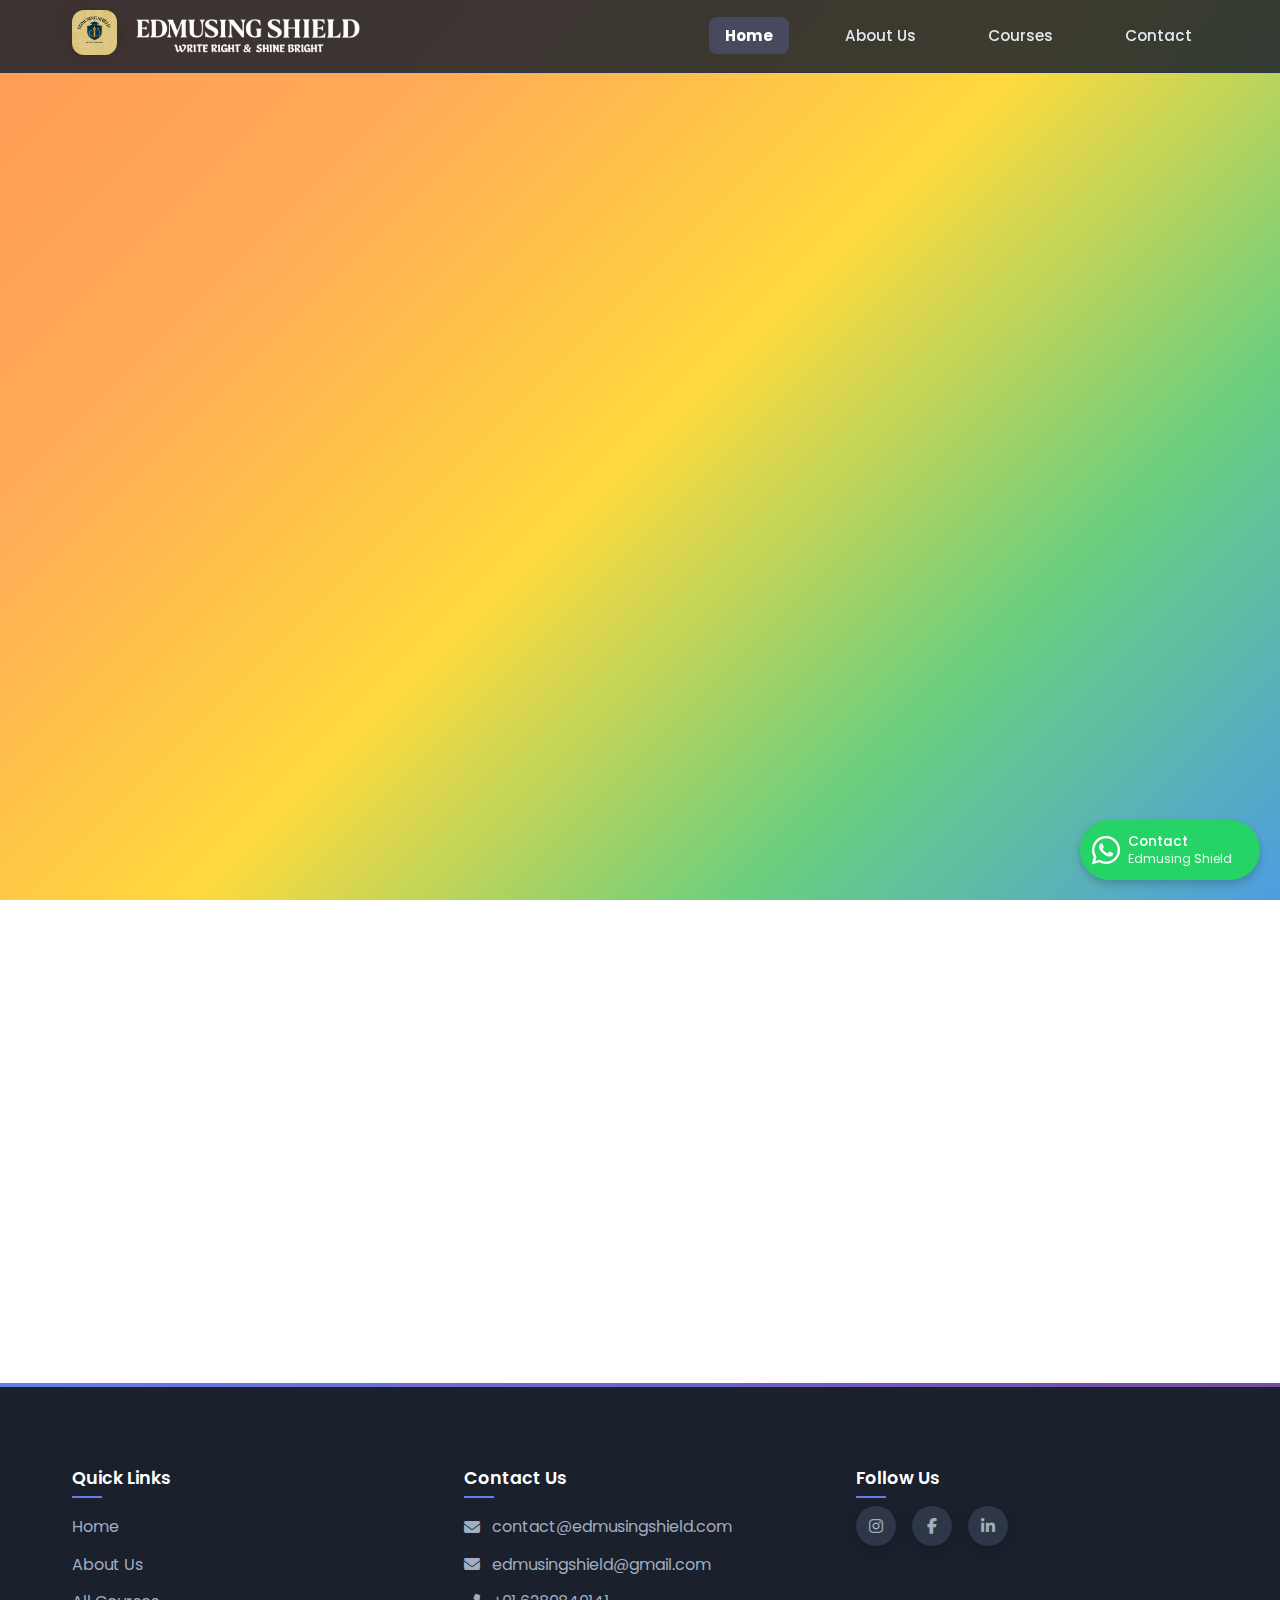
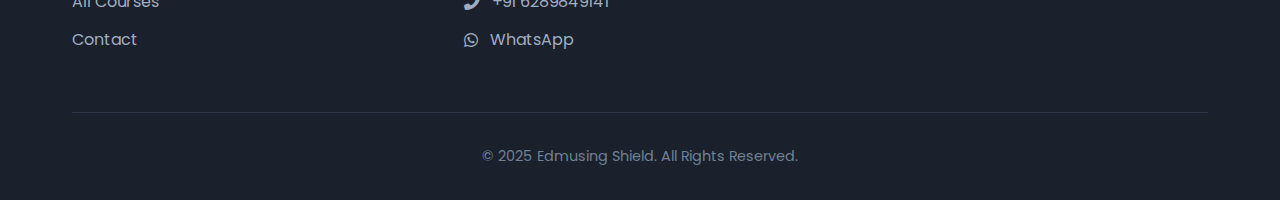
<file: courses/empowerment/index.html>
<!DOCTYPE html>
<html lang="en">
<head>
    <meta charset="UTF-8">
    <meta name="viewport" content="width=device-width, initial-scale=1.0">
    <title>Empowerment & Personal Growth - Edmusing Shield</title>
    <link rel="stylesheet" href="https://cdnjs.cloudflare.com/ajax/libs/font-awesome/6.7.2/css/all.min.css">
    <link rel="stylesheet" href="../../style.css">
    <link rel="stylesheet" href="style.css">
    <link rel="apple-touch-icon" sizes="180x180" href="../../assets/images/favicon/apple-touch-icon.png">
    <link rel="icon" type="image/png" sizes="32x32" href="../../assets/images/favicon/favicon-32x32.png">
    <link rel="icon" type="image/png" sizes="16x16" href="../../assets/images/favicon/favicon-16x16.png">
    <link rel="manifest" href="../../assets/images/favicon/site.webmanifest">
    <link rel="icon" href="../../assets/images/favicon/favicon.ico" type="image/x-icon">
</head>
<body class="empowerment-background" style="background: linear-gradient(135deg, #ff9a56 0%, #ffad56 25%, #ffd93d 50%, #6bcf7f 75%, #4d9de0 100%) !important; min-height: 100vh !important; background-attachment: fixed !important; background-repeat: no-repeat !important; background-size: 100% 100% !important;">
    <div id="header-placeholder"></div>

    <main class="courses-container">
        <header class="courses-header">
            <h1 style="color: #f0f0f0; -webkit-text-stroke: 2px #000000; text-stroke: 2px #000000; text-shadow: 2px 2px 4px rgba(0, 0, 0, 0.3); letter-spacing: 2px; text-transform: uppercase; background: linear-gradient(45deg, #f0f0f0, #ffffff); -webkit-background-clip: text; background-clip: text;">Empowerment & Personal Growth</h1>
            <p style="color: white; text-shadow: 1px 1px 2px rgba(0, 0, 0, 0.3);">Unleash your inner potential and shine in every sphere of life.</p>
            <div class="course-tags">
                <span class="tag" style="background-color: rgba(0, 102, 255, 0.2); color: white; border: 2px solid #0066ff; text-shadow: 1px 1px 2px rgba(0, 0, 0, 0.3);">Soft Skills</span>
                <span class="tag" style="background-color: rgba(0, 102, 255, 0.2); color: white; border: 2px solid #0066ff; text-shadow: 1px 1px 2px rgba(0, 0, 0, 0.3);">Personality Development</span>
            </div>
        </header>

        <section class="course-category">
            <div class="course-grid">
                <!-- Course Card 1: Communication -->
                <div class="course-card" style="background: linear-gradient(135deg, #8b5cf6 0%, #3b82f6 100%); color: white; border-radius: 20px; box-shadow: 0 8px 25px rgba(139, 92, 246, 0.3);">
                    <div class="card-icon"><i class="fas fa-comments"></i></div>
                    <div class="card-content">
                        <h3>Powerful Communication</h3>
                        <p>Master the art of effective communication and build strong, meaningful relationships.</p>
                    </div>
                </div>

                <!-- Course Card 2: Leadership -->
                <div class="course-card" style="background: linear-gradient(135deg, #ec4899 0%, #be185d 100%); color: white; border-radius: 20px; box-shadow: 0 8px 25px rgba(236, 72, 153, 0.3);">
                    <div class="card-icon"><i class="fas fa-users"></i></div>
                    <div class="card-content">
                        <h3>Leadership & Teamwork</h3>
                        <p>Develop the qualities of a true leader and foster collaboration and excellence in any team.</p>
                    </div>
                </div>

                <!-- Course Card 3: Professionalism -->
                <div class="course-card" style="background: linear-gradient(135deg, #10b981 0%, #059669 100%); color: white; border-radius: 20px; box-shadow: 0 8px 25px rgba(16, 185, 129, 0.3);">
                    <div class="card-icon"><i class="fas fa-user-tie"></i></div>
                    <div class="card-content">
                        <h3>Professionalism at its Best</h3>
                        <p>Cultivate a professional image that commands respect and opens doors to new opportunities.</p>
                    </div>
                </div>

                <!-- Course Card 4: Personal Growth -->
                <div class="course-card" style="background: linear-gradient(135deg, #9333ea 0%, #7c3aed 100%); color: white; border-radius: 20px; box-shadow: 0 8px 25px rgba(147, 51, 234, 0.3);">
                    <div class="card-icon"><i class="fas fa-seedling"></i></div>
                    <div class="card-content">
                        <h3>Personal Growth</h3>
                        <p>Embark on a journey of self-discovery to become the best version of yourself.</p>
                    </div>
                </div>
            </div>
        </section>

        <footer class="courses-footer">
            <a href="../../courses.html" class="cta-button">
                Explore All Courses <i class="fas fa-arrow-right"></i>
            </a>
        </footer>
    </main>

    <div id="footer-placeholder"></div>

    <a href="https://wa.me/916289849141" class="sticky-contact-button" id="stickyContactBtn" target="_blank">
        <span class="contact-icon"><i class="fab fa-whatsapp"></i></span>
        <span class="contact-text">
            <span class="top-line">Contact </span>
            <span class="bottom-line">Edmusing Shield</span>
        </span>
    </a>

    <script src="script.js"></script>
    <script src="../../js/common.js" data-base-path="../../"></script>
</body>
</html>
</file>
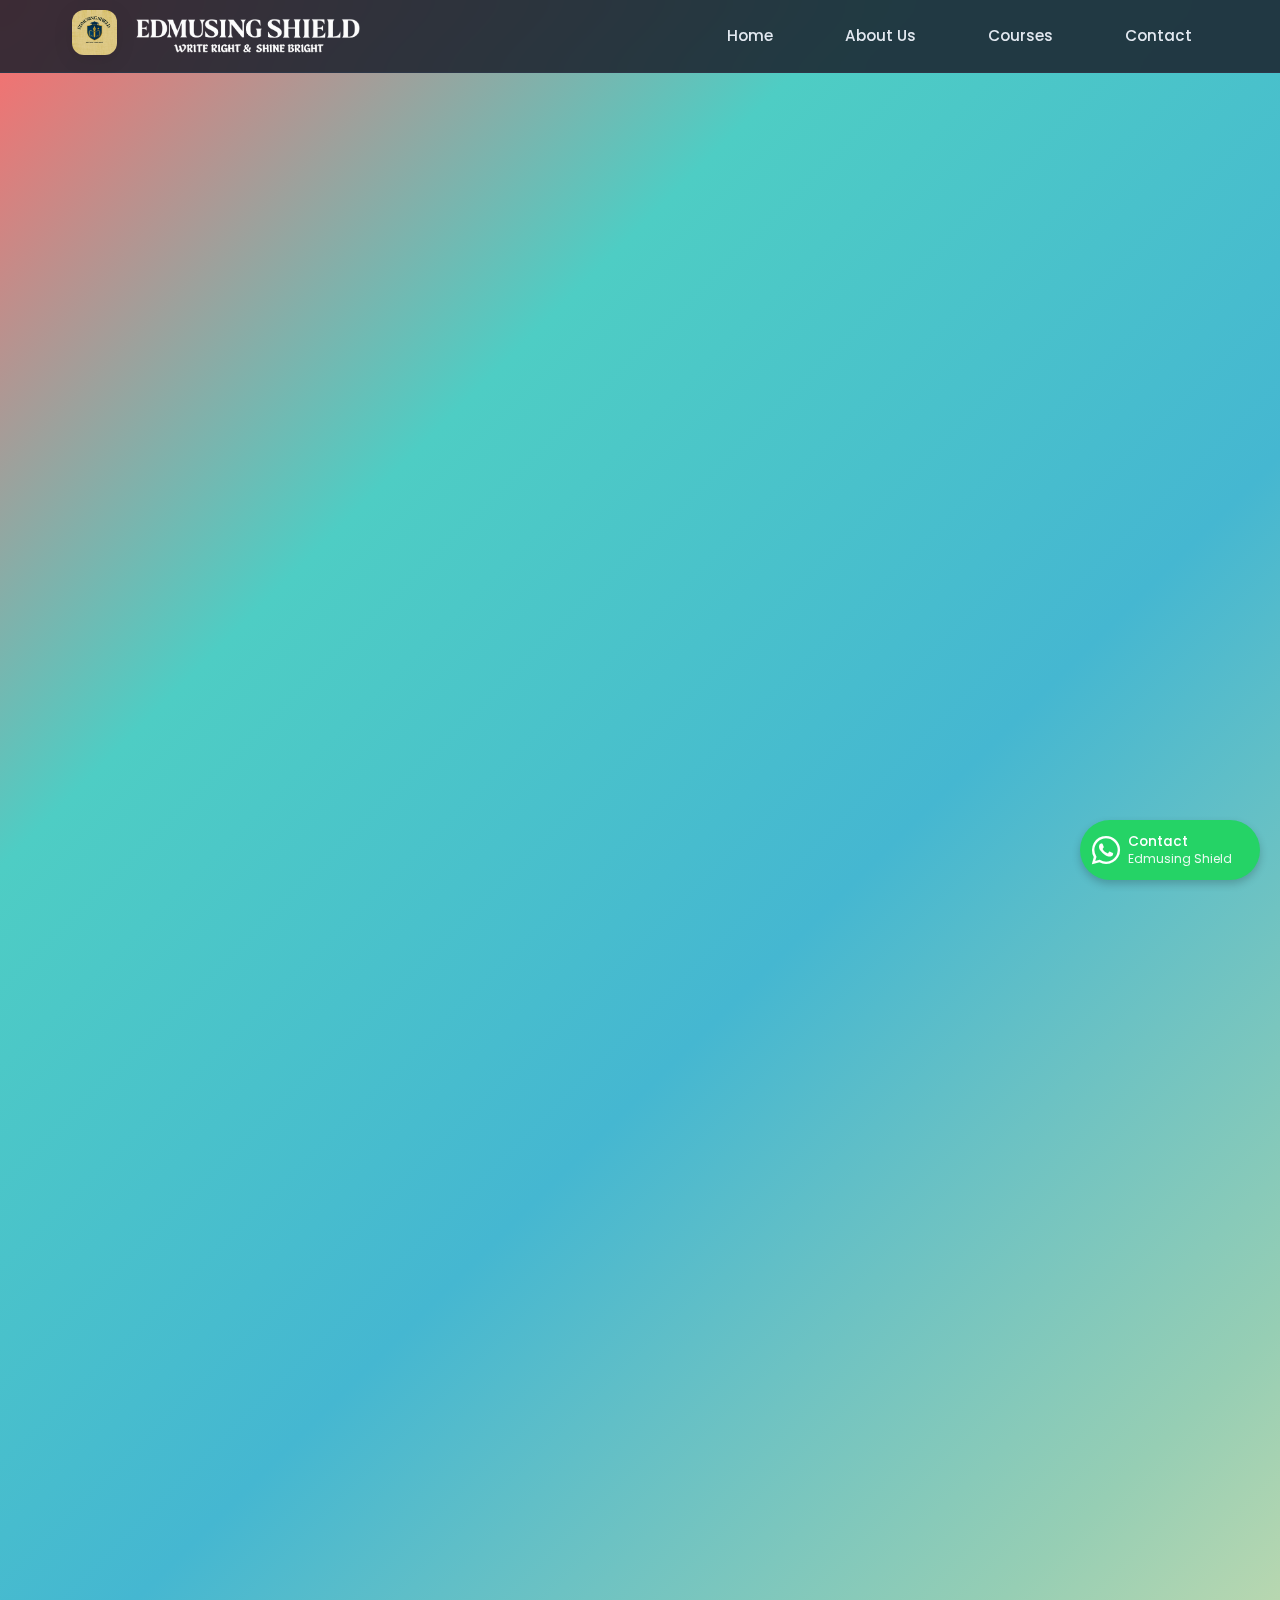
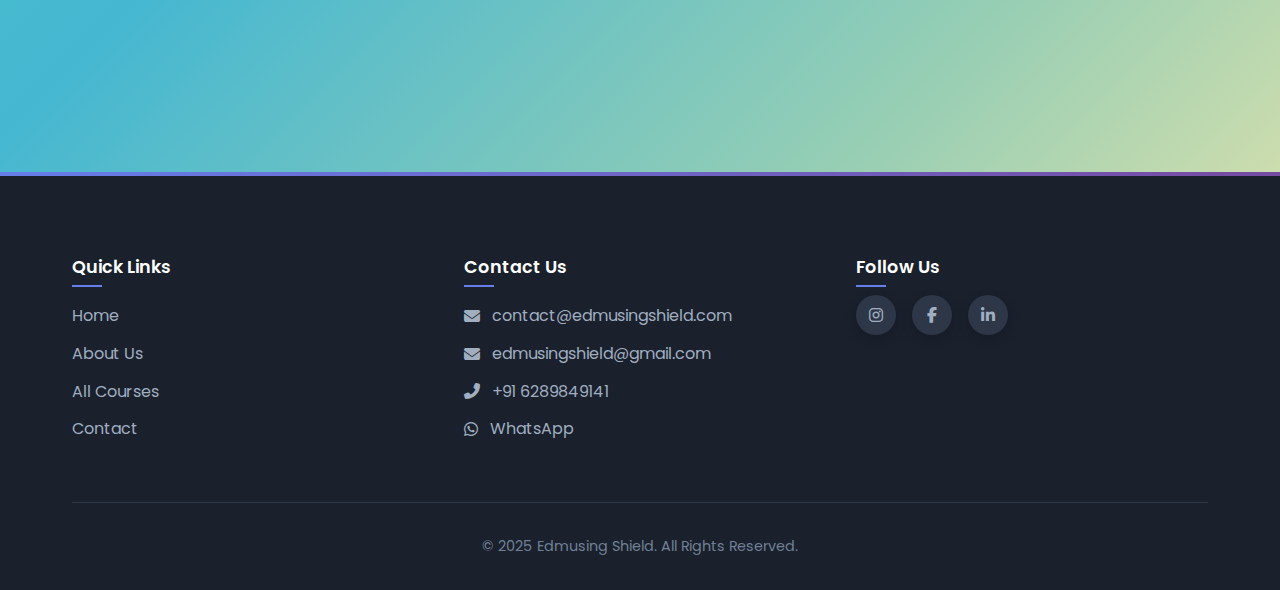
<file: courses/english/english.html>
<!DOCTYPE html>
<html lang="en">
<head>
    <meta charset="UTF-8">
    <meta name="viewport" content="width=device-width, initial-scale=1.0">
    <title>English Courses - Edmusing Shield</title>
    <link rel="stylesheet" href="https://cdnjs.cloudflare.com/ajax/libs/font-awesome/6.7.2/css/all.min.css">
    <link rel="stylesheet" href="../../style.css">
    <link rel="stylesheet" href="style.css">
    <link rel="apple-touch-icon" sizes="180x180" href="../../assets/images/favicon/apple-touch-icon.png">
    <link rel="icon" type="image/png" sizes="32x32" href="../../assets/images/favicon/favicon-32x32.png">
    <link rel="icon" type="image/png" sizes="16x16" href="../../assets/images/favicon/favicon-16x16.png">
    <link rel="manifest" href="../../assets/images/favicon/site.webmanifest">
    <link rel="icon" href="../../assets/images/favicon/favicon.ico" type="image/x-icon">
</head>
<body class="english-background">
    <div id="header-placeholder"></div>

    <main class="courses-container">
        <header class="courses-header">
            <h1>ENGLISH COURSES</h1>
            <p>Unlock the power of words with our comprehensive English programs.</p>
            <div class="course-tags">
                <span class="tag">All Boards & Curriculum</span>
                <span class="tag">Adult Learners</span>
            </div>
        </header>

        <section class="course-category">
            <div class="course-grid">
                <!-- Course Card 1: Foundational English -->
                <div class="course-card">
                    <div class="card-icon"><i class="fas fa-book-open"></i></div>
                    <div class="card-content">
                        <h3>Primary to Grade 12</h3>
                        <p>Personalized 1:1 classes to build a strong foundation in English for students at all school levels.</p>
                    </div>
                </div>

                <!-- Course Card 2: Exam Preparation -->
                <div class="course-card">
                    <div class="card-icon"><i class="fas fa-pen-nib"></i></div>
                    <div class="card-content">
                        <h3>NAPLAN & ICAS Preparation</h3>
                        <p>Specialized training to excel in NAPLAN and ICAS English exams with confidence.</p>
                    </div>
                </div>

                <!-- Course Card 3: Advanced English -->
                <div class="course-card">
                    <div class="card-icon"><i class="fas fa-star"></i></div>
                    <div class="card-content">
                        <h3>STAAR English</h3>
                        <p>Advanced courses to master the STAAR English curriculum for academic success.</p>
                    </div>
                </div>

                <!-- Course Card 4: Specialized Training -->
                <div class="course-card">
                    <div class="card-icon"><i class="fas fa-university"></i></div>
                    <div class="card-content">
                        <h3>UK Grammar School Training</h3>
                        <p>Expert-led programs to prepare students for entrance exams of prestigious UK Grammar Schools.</p>
                    </div>
                </div>

                <!-- Course Card 5: Creative Skills -->
                <div class="course-card">
                    <div class="card-icon"><i class="fas fa-microphone-alt"></i></div>
                    <div class="card-content">
                        <h3>Creative Writing & Public Speaking</h3>
                        <p>Unleash your creativity and command the stage with our dynamic communication courses.</p>
                    </div>
                </div>

                <!-- Course Card 6: International Exams -->
                <div class="course-card">
                    <div class="card-icon"><i class="fas fa-globe"></i></div>
                    <div class="card-content">
                        <h3>IELTS & TOEFL Premium Courses</h3>
                        <p>Achieve your global ambitions with our premium prepration for language proficiency exams.</p>
                    </div>
                </div>

                <!-- Course Card 7: Professional Development -->
                <div class="course-card">
                    <div class="card-icon"><i class="fas fa-briefcase"></i></div>
                    <div class="card-content">
                        <h3>Corporate Communication</h3>
                        <p>Refine your professional edge with advanced training in corporate communication and etiquette.</p>
                    </div>
                </div>
            </div>
        </section>

        <footer class="courses-footer">
            <a href="../../courses.html" class="cta-button">
                Explore All Courses <i class="fas fa-arrow-right"></i>
            </a>
        </footer>
    </main>

    <div id="footer-placeholder"></div>

    <a href="https://wa.me/916289849141" class="sticky-contact-button" id="stickyContactBtn" target="_blank">
        <span class="contact-icon"><i class="fab fa-whatsapp"></i></span>
        <span class="contact-text">
            <span class="top-line">Contact </span>
            <span class="bottom-line">Edmusing Shield</span>
        </span>
    </a>

    <script src="script.js"></script>
    <script src="../../js/common.js" data-base-path="../../"></script>
</body>
</html>
</file>
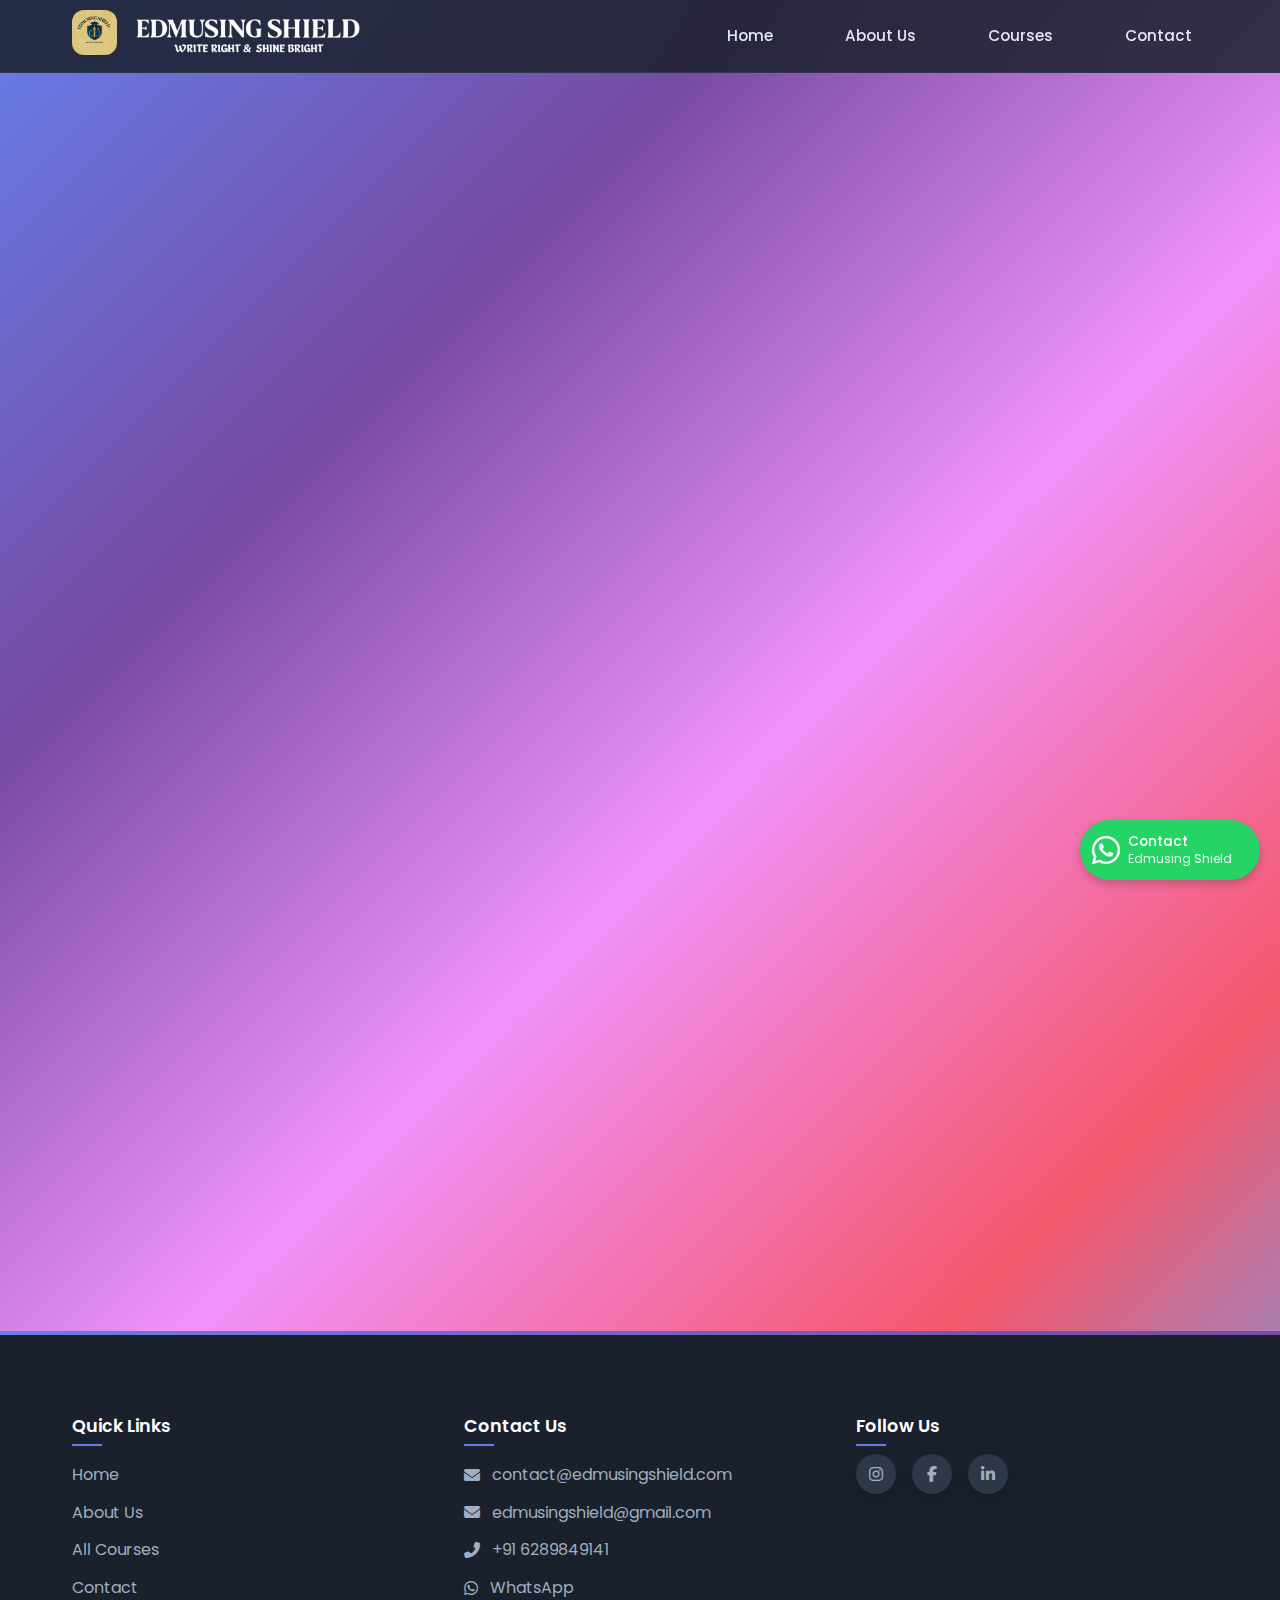
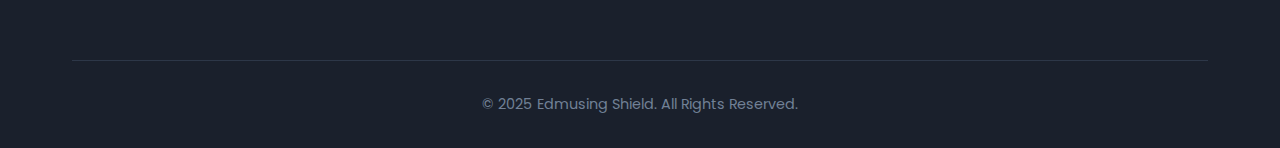
<file: courses/financial-literacy/financial-literacy.html>
<!DOCTYPE html>
<html lang="en">
<head>
    <meta charset="UTF-8">
    <meta name="viewport" content="width=device-width, initial-scale=1.0">
    <title>Financial Literacy Courses - Edmusing Shield</title>
    <link rel="stylesheet" href="https://cdnjs.cloudflare.com/ajax/libs/font-awesome/6.7.2/css/all.min.css">
    <link rel="stylesheet" href="../../style.css">
    <link rel="stylesheet" href="style.css">
    <link rel="apple-touch-icon" sizes="180x180" href="../../assets/images/favicon/apple-touch-icon.png">
    <link rel="icon" type="image/png" sizes="32x32" href="../../assets/images/favicon/favicon-32x32.png">
    <link rel="icon" type="image/png" sizes="16x16" href="../../assets/images/favicon/favicon-16x16.png">
    <link rel="manifest" href="../../assets/images/favicon/site.webmanifest">
    <link rel="icon" href="../../assets/images/favicon/favicon.ico" type="image/x-icon">
</head>
<body class="financial-literacy-background">
    <div id="header-placeholder"></div>

    <main class="courses-container">
        <header class="courses-header">
            <h1>Financial Literacy</h1>
            <p>Gain the practical knowledge to make informed financial decisions and build a prosperous future.</p>
            <div class="course-tags">
                <span class="tag">Adult Learners</span>
                <span class="tag">Life Skills</span>
            </div>
        </header>

        <section class="course-category">
            <div class="course-grid">
                <!-- Course Card 1: Investments -->
                <div class="course-card" style="background: linear-gradient(135deg, #ef4444 0%, #dc2626 100%); color: white; border-radius: 20px; box-shadow: 0 8px 25px rgba(239, 68, 68, 0.3);">
                    <div class="card-icon"><i class="fas fa-chart-line"></i></div>
                    <div class="card-content">
                        <h3>Investments & Wealth Planning</h3>
                        <p>Learn the art of making your money work for you and explore long-term wealth creation.</p>
                    </div>
                </div>

                <!-- Course Card 2: Emergency Funds -->
                <div class="course-card">
                    <div class="card-icon"><i class="fas fa-piggy-bank"></i></div>
                    <div class="card-content">
                        <h3>Building Emergency Funds</h3>
                        <p>Discover the importance of financial preparedness and how to build a robust emergency fund.</p>
                    </div>
                </div>

                <!-- Course Card 3: Credit & Loans -->
                <div class="course-card">
                    <div class="card-icon"><i class="fas fa-credit-card"></i></div>
                    <div class="card-content">
                        <h3>Credit Cards & Loans</h3>
                        <p>Navigate the world of credit with confidence and manage cards and loans effectively.</p>
                    </div>
                </div>

                <!-- Course Card 4: Insurance -->
                <div class="course-card">
                    <div class="card-icon"><i class="fas fa-shield-alt"></i></div>
                    <div class="card-content">
                        <h3>Insurance Essentials</h3>
                        <p>Protect yourself and your loved ones by understanding the essentials of insurance.</p>
                    </div>
                </div>

                <!-- Course Card 5: Taxes -->
                <div class="course-card" style="background: linear-gradient(135deg, #8b5cf6 0%, #7c3aed 100%); color: white; border-radius: 20px; box-shadow: 0 8px 25px rgba(139, 92, 246, 0.3);">
                    <div class="card-icon"><i class="fas fa-file-invoice-dollar"></i></div>
                    <div class="card-content">
                        <h3>Understanding Taxes</h3>
                        <p>Demystify the world of taxes and learn the basics to manage your finances efficiently.</p>
                    </div>
                </div>
            </div>
        </section>

        <footer class="courses-footer">
            <a href="../../courses.html" class="cta-button">
                Explore All Courses <i class="fas fa-arrow-right"></i>
            </a>
        </footer>
    </main>

    <div id="footer-placeholder"></div>

    <a href="https://wa.me/916289849141" class="sticky-contact-button" id="stickyContactBtn" target="_blank">
        <span class="contact-icon"><i class="fab fa-whatsapp"></i></span>
        <span class="contact-text">
            <span class="top-line">Contact </span>
            <span class="bottom-line">Edmusing Shield</span>
        </span>
    </a>

    <script src="script.js"></script>
    <script src="../../js/common.js" data-base-path="../../"></script>
</body>
</html>
</file>
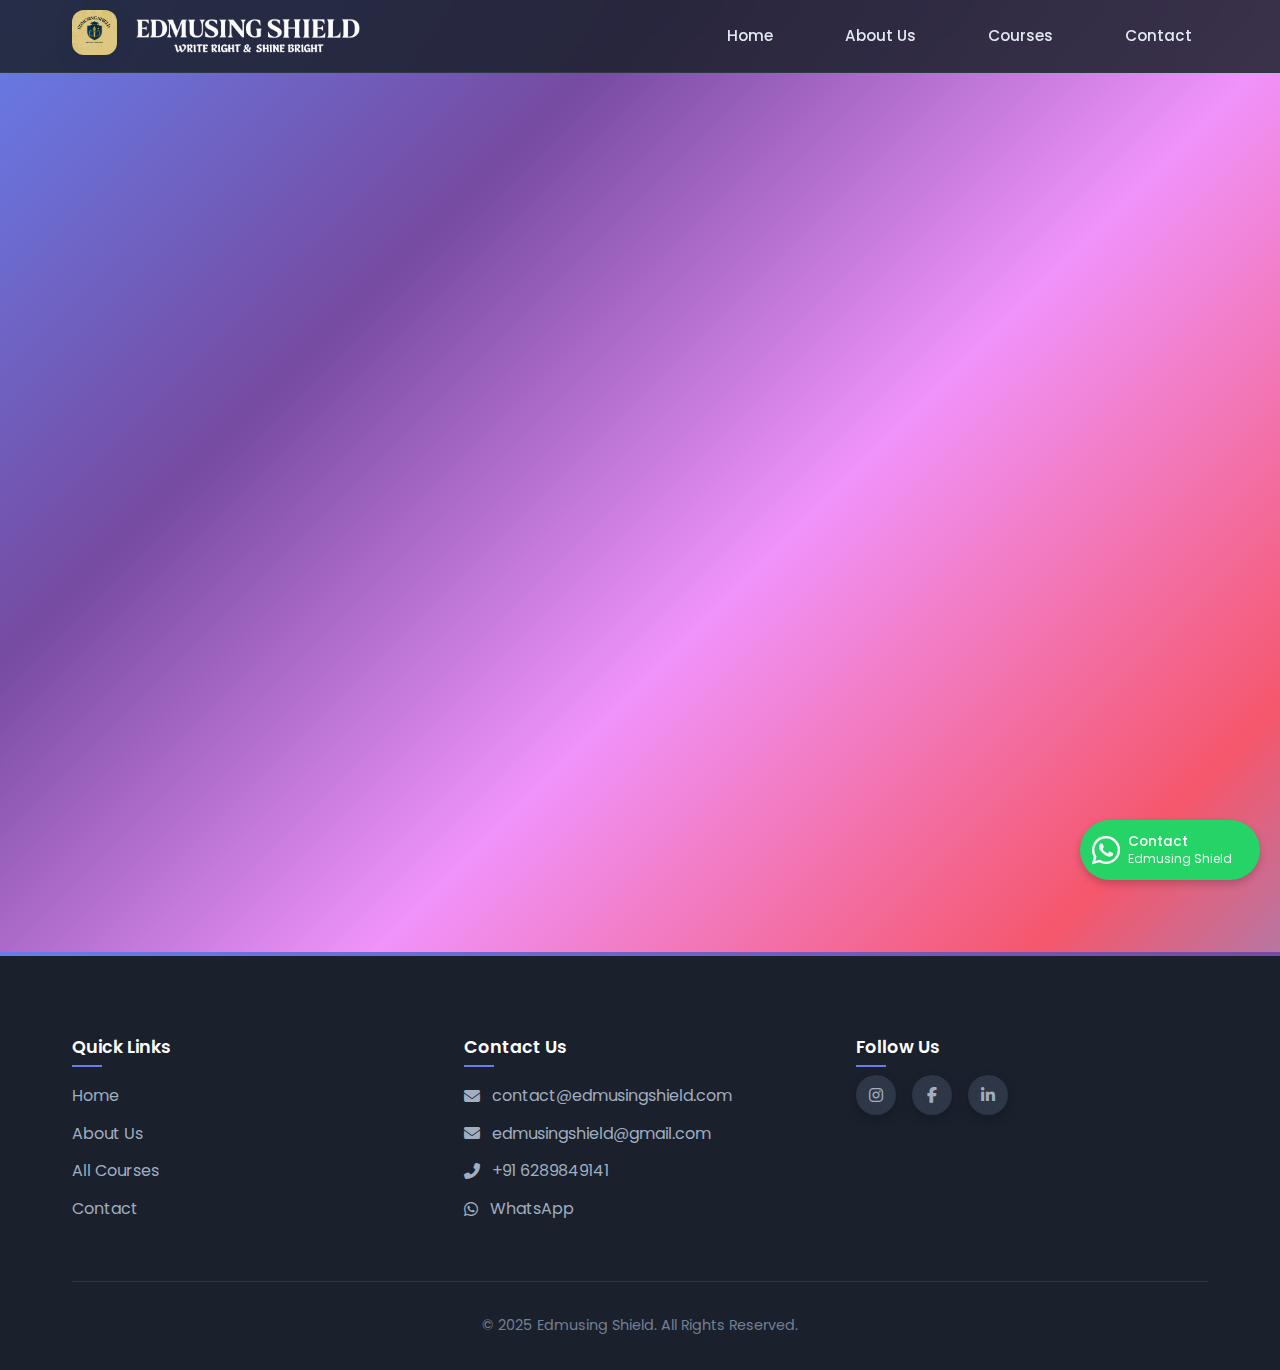
<file: courses/foreign-languages/foreign-languages.html>
<!DOCTYPE html>
<html lang="en">
<head>
    <meta charset="UTF-8">
    <meta name="viewport" content="width=device-width, initial-scale=1.0">
    <title>Foreign Languages - Edmusing Shield</title>
    <link rel="stylesheet" href="https://cdnjs.cloudflare.com/ajax/libs/font-awesome/6.7.2/css/all.min.css">
    <link rel="stylesheet" href="../../style.css">
    <link rel="stylesheet" href="style.css">
    <link rel="apple-touch-icon" sizes="180x180" href="../../assets/images/favicon/apple-touch-icon.png">
    <link rel="icon" type="image/png" sizes="32x32" href="../../assets/images/favicon/favicon-32x32.png">
    <link rel="icon" type="image/png" sizes="16x16" href="../../assets/images/favicon/favicon-16x16.png">
    <link rel="manifest" href="../../assets/images/favicon/site.webmanifest">
    <link rel="icon" href="../../assets/images/favicon/favicon.ico" type="image/x-icon">
</head>
<body class="foreign-languages-background">
    <div id="header-placeholder"></div>

    <main class="courses-container">
        <header class="courses-header">
            <h1>Foreign Languages</h1>
            <p>Expand your horizons and connect with new cultures through our expert-guided language courses.</p>
            <div class="course-tags">
                <span class="tag">Adult Learners</span>
                <span class="tag">Certification</span>
            </div>
        </header>

        <section class="course-category">
            <div class="course-grid">
                <!-- Course Card 1: French -->
                <div class="course-card">
                    <div class="card-icon"><i class="fas fa-language"></i></div>
                    <div class="card-content">
                        <h3>French (DELF A1 to C2)</h3>
                        <p>Immerse yourself in the beauty of the French language, from beginner to advanced levels.</p>
                    </div>
                </div>

                <!-- Course Card 2: German -->
                <div class="course-card">
                    <div class="card-icon"><i class="fas fa-language"></i></div>
                    <div class="card-content">
                        <h3>German (GOETHE A1 to C2)</h3>
                        <p>Master the German language with our comprehensive courses for all proficiency levels.</p>
                    </div>
                </div>

                <!-- Course Card 3: Spanish -->
                <div class="course-card">
                    <div class="card-icon"><i class="fas fa-language"></i></div>
                    <div class="card-content">
                        <h3>Spanish (DELE A1 to C2)</h3>
                        <p>Journey through the vibrant world of Spanish, from foundational to fluent levels.</p>
                    </div>
                </div>
            </div>
        </section>

        <footer class="courses-footer">
            <a href="../../courses.html" class="cta-button">
                Explore All Courses <i class="fas fa-arrow-right"></i>
            </a>
        </footer>
    </main>

    <div id="footer-placeholder"></div>

    <a href="https://wa.me/916289849141" class="sticky-contact-button" id="stickyContactBtn" target="_blank">
        <span class="contact-icon"><i class="fab fa-whatsapp"></i></span>
        <span class="contact-text">
            <span class="top-line">Contact </span>
            <span class="bottom-line">Edmusing Shield</span>
        </span>
    </a>

    <script src="script.js"></script>
    <script src="../../js/common.js" data-base-path="../../"></script>
</body>
</html>
</file>
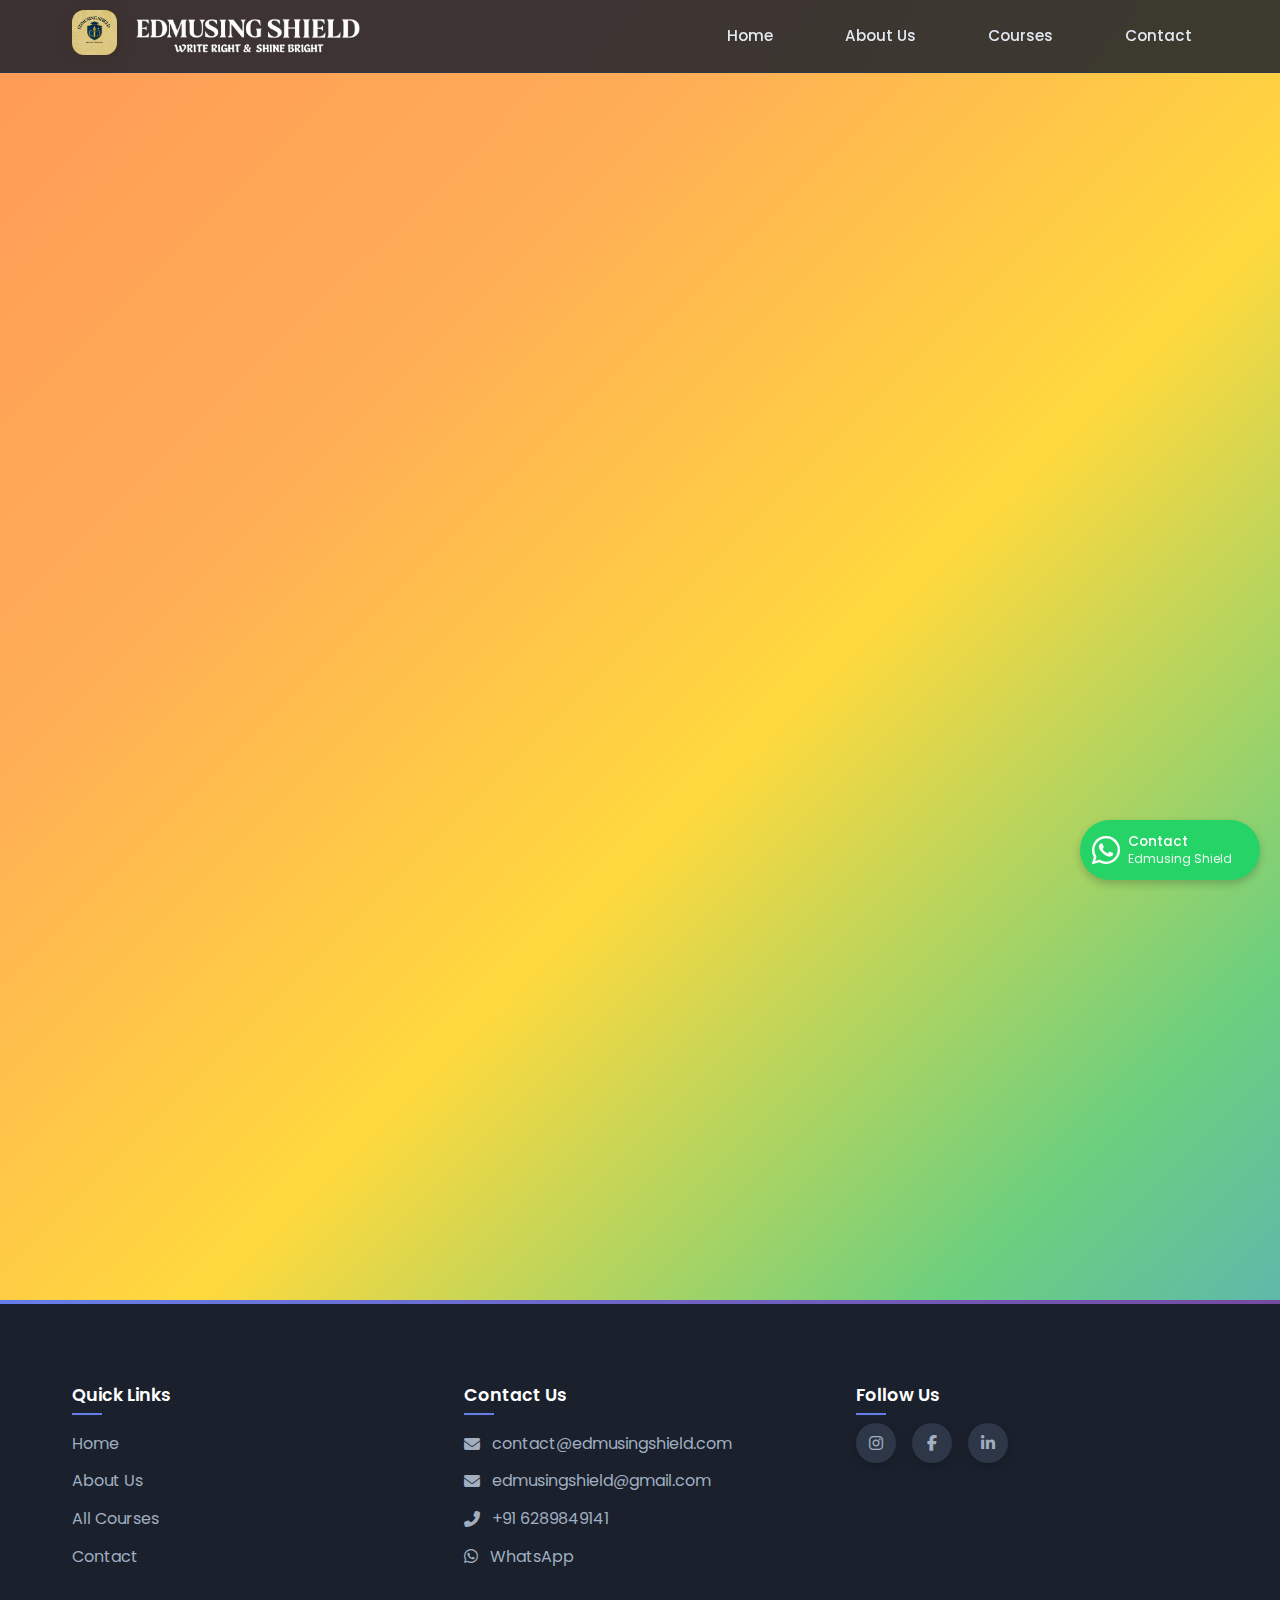
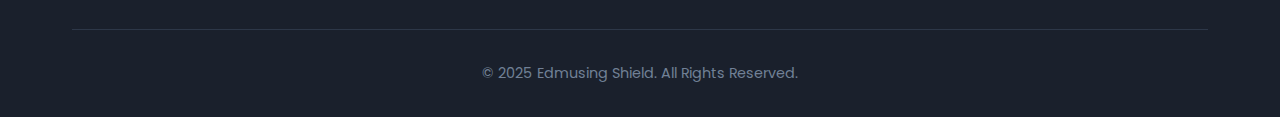
<file: courses/mathematics/mathematics.html>
<!DOCTYPE html>
<html lang="en">
<head>
    <meta charset="UTF-8">
    <meta name="viewport" content="width=device-width, initial-scale=1.0">
    <title>Mathematics Courses - Edmusing Shield</title>
    <link rel="stylesheet" href="https://cdnjs.cloudflare.com/ajax/libs/font-awesome/6.7.2/css/all.min.css">
    <link rel="stylesheet" href="../../style.css">
    <link rel="stylesheet" href="style.css">
    <link rel="apple-touch-icon" sizes="180x180" href="../../assets/images/favicon/apple-touch-icon.png">
    <link rel="icon" type="image/png" sizes="32x32" href="../../assets/images/favicon/favicon-32x32.png">
    <link rel="icon" type="image/png" sizes="16x16" href="../../assets/images/favicon/favicon-16x16.png">
    <link rel="manifest" href="../../assets/images/favicon/site.webmanifest">
    <link rel="icon" href="../../assets/images/favicon/favicon.ico" type="image/x-icon">
</head>
<body class="mathematics-background">
    <div id="header-placeholder"></div>

    <main class="courses-container">
        <header class="courses-header">
            <h1>Mathematics Courses</h1>
            <p>Unlock the world of numbers, from foundational concepts to advanced problem-solving.</p>
            <div class="course-tags">
                <span class="tag">All Boards & Curriculum</span>
            </div>
        </header>

        <section class="course-category">
            <div class="course-grid">
                <!-- Course Card 1: Foundational Maths -->
                <div class="course-card">
                    <div class="card-icon"><i class="fas fa-calculator"></i></div>
                    <div class="card-content">
                        <h3>Primary to Grade 12</h3>
                        <p>Strengthen your foundation with 1:1 live sessions, making mathematics an adventure.</p>
                    </div>
                </div>

                <!-- Course Card 2: IIT-JEE -->
                <div class="course-card">
                    <div class="card-icon"><i class="fas fa-rocket"></i></div>
                    <div class="card-content">
                        <h3>IIT-JEE Premium Program</h3>
                        <p>Advanced guidance and expert mentorship to conquer challenging engineering entrance exams.</p>
                    </div>
                </div>

                <!-- Course Card 3: NEET -->
                <div class="course-card">
                    <div class="card-icon"><i class="fas fa-user-md"></i></div>
                    <div class="card-content">
                        <h3>NEET Premium Program</h3>
                        <p>Specialized coaching to excel in the NEET, paving your way to a career in medicine.</p>
                    </div>
                </div>

                <!-- Course Card 4: Vedic Maths -->
                <div class="course-card">
                    <div class="card-icon"><i class="fas fa-magic"></i></div>
                    <div class="card-content">
                        <h3>Vedic Maths</h3>
                        <p>Unlock the magic of numbers with ancient techniques for faster and easier calculations.</p>
                    </div>
                </div>
            </div>
        </section>

        <footer class="courses-footer">
            <a href="../../courses.html" class="cta-button">
                Explore All Courses <i class="fas fa-arrow-right"></i>
            </a>
        </footer>
    </main>

    <div id="footer-placeholder"></div>

    <a href="https://wa.me/916289849141" class="sticky-contact-button" id="stickyContactBtn" target="_blank">
        <span class="contact-icon"><i class="fab fa-whatsapp"></i></span>
        <span class="contact-text">
            <span class="top-line">Contact </span>
            <span class="bottom-line">Edmusing Shield</span>
        </span>
    </a>

    <script src="script.js"></script>
    <script src="../../js/common.js" data-base-path="../../"></script>
</body>
</html>
</file>
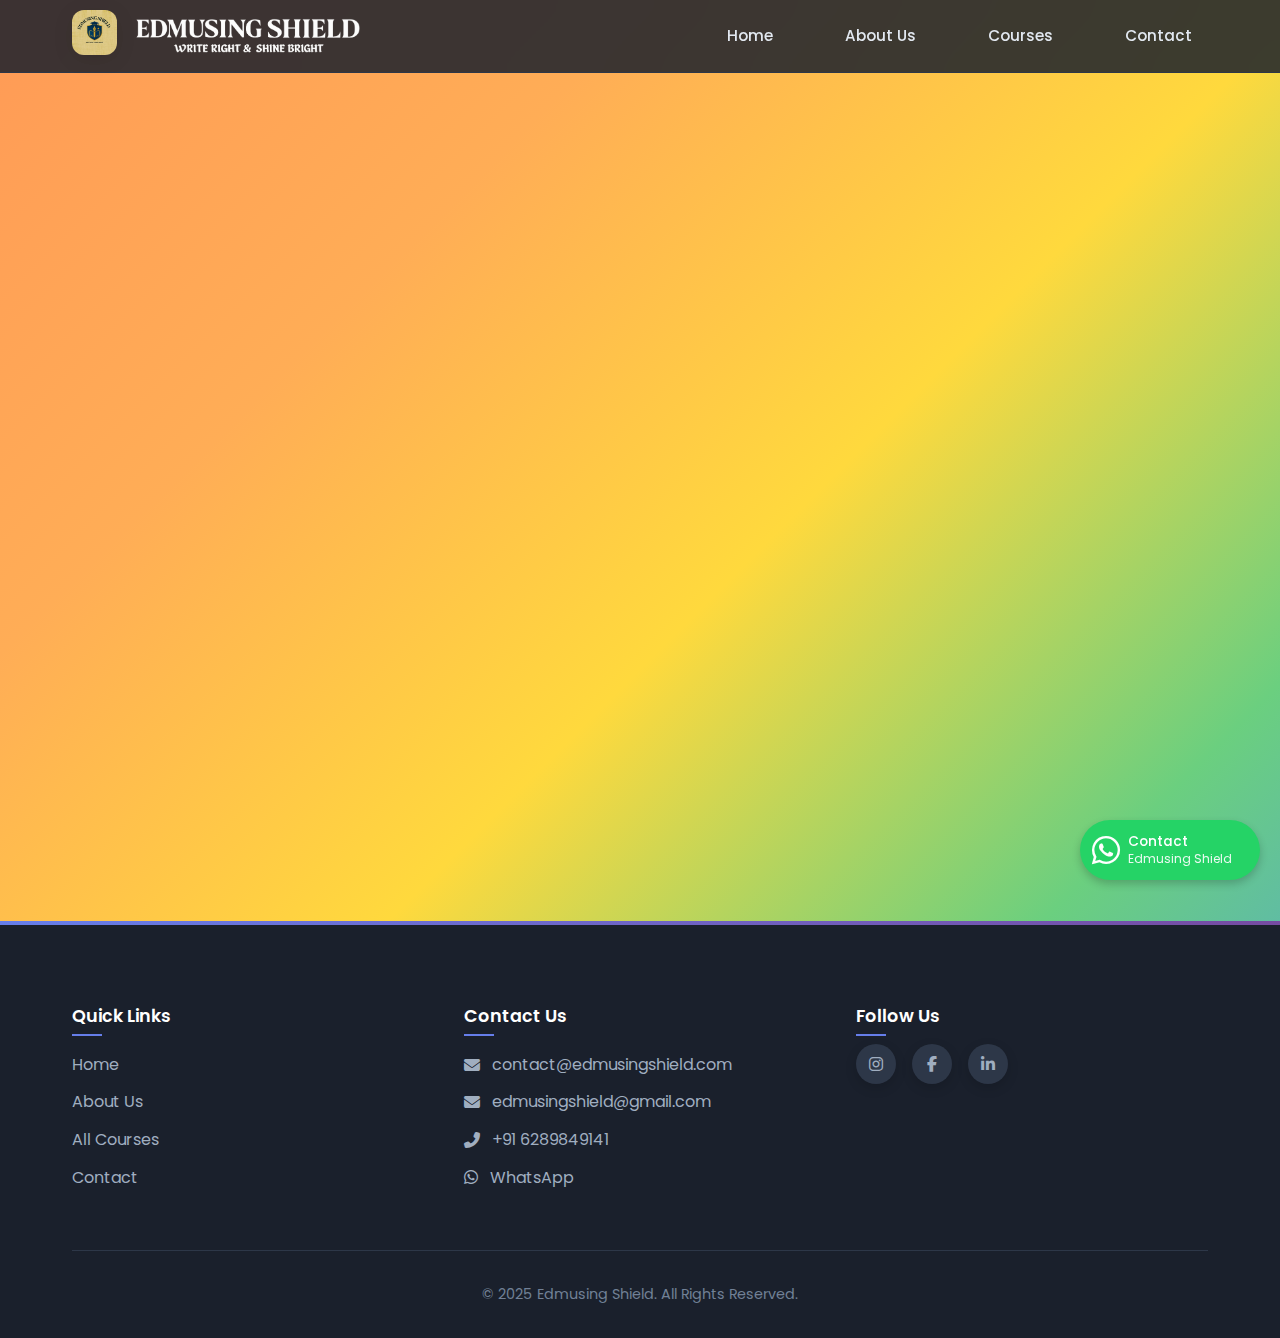
<file: courses/other-courses/other-courses.html>
<!DOCTYPE html>
<html lang="en">

<head>
    <meta charset="UTF-8">
    <meta name="viewport" content="width=device-width, initial-scale=1.0">
    <title>Other Courses - Edmusing Shield</title>
    <link rel="stylesheet" href="https://cdnjs.cloudflare.com/ajax/libs/font-awesome/6.7.2/css/all.min.css">
    <link rel="stylesheet" href="../../style.css">
    <link rel="stylesheet" href="style.css">
    <link rel="apple-touch-icon" sizes="180x180" href="../../assets/images/favicon/apple-touch-icon.png">
    <link rel="icon" type="image/png" sizes="32x32" href="../../assets/images/favicon/favicon-32x32.png">
    <link rel="icon" type="image/png" sizes="16x16" href="../../assets/images/favicon/favicon-16x16.png">
    <link rel="manifest" href="../../assets/images/favicon/site.webmanifest">
    <link rel="icon" href="../../assets/images/favicon/favicon.ico" type="image/x-icon">
</head>

<body class="other-courses-background" style="background: linear-gradient(135deg, #ff9a56 0%, #ffad56 25%, #ffd93d 50%, #6bcf7f 75%, #4d9de0 100%) !important;">
    <div id="header-placeholder"></div>

    <main class="courses-container">
        <header class="courses-header">
            <h1 style="color: #f0f0f0; -webkit-text-stroke: 2px #000000; text-stroke: 2px #000000; text-shadow: 2px 2px 4px rgba(0, 0, 0, 0.3); letter-spacing: 2px; text-transform: uppercase; background: linear-gradient(45deg, #f0f0f0, #ffffff); -webkit-background-clip: text; background-clip: text;">Our Diverse Courses</h1>
            <p style="color: white; text-shadow: 1px 1px 2px rgba(0, 0, 0, 0.3);">Explore specialized programs for personal and professional transformation.</p>
            <div class="course-tags">
                <span class="tag" style="background-color: rgba(0, 102, 255, 0.2); color: white; border: 2px solid #0066ff; text-shadow: 1px 1px 2px rgba(0, 0, 0, 0.3);">Professional Development</span>
                <span class="tag" style="background-color: rgba(0, 102, 255, 0.2); color: white; border: 2px solid #0066ff; text-shadow: 1px 1px 2px rgba(0, 0, 0, 0.3);">Creative Skills</span>
            </div>
        </header>

        <section class="course-category">
            <div class="course-grid">
                <!-- Course Card 1: TEDx -->
                <div class="course-card" style="background: linear-gradient(135deg, #8b5cf6 0%, #3b82f6 100%); color: white; border-radius: 20px; box-shadow: 0 8px 25px rgba(139, 92, 246, 0.3);">
                    <div class="card-icon"><i class="fas fa-microphone-alt"></i></div>
                    <div class="card-content">
                        <h3>TEDx Speaker Training</h3>
                        <p>Master public speaking and storytelling to deliver impactful presentations.</p>
                    </div>
                </div>

                <!-- Course Card 2: Life Coach -->
                <div class="course-card" style="background: linear-gradient(135deg, #ec4899 0%, #be185d 100%); color: white; border-radius: 20px; box-shadow: 0 8px 25px rgba(236, 72, 153, 0.3);">
                    <div class="card-icon"><i class="fas fa-chalkboard-teacher"></i></div>
                    <div class="card-content">
                        <h3>Life Coach Program</h3>
                        <p>Develop skills in motivational speaking, leadership, and coaching to guide others.</p>
                    </div>
                </div>

        </section>

        <footer class="courses-footer">
            <a href="../../courses.html" class="cta-button">
                Explore All Courses <i class="fas fa-arrow-right"></i>
            </a>
        </footer>
    </main>

    <div id="footer-placeholder"></div>

    <a href="https://wa.me/916289849141" class="sticky-contact-button" id="stickyContactBtn" target="_blank">
        <span class="contact-icon"><i class="fab fa-whatsapp"></i></span>
        <span class="contact-text">
            <span class="top-line">Contact </span>
            <span class="bottom-line">Edmusing Shield</span>
        </span>
    </a>

    <script src="script.js"></script>
    <script src="../../js/common.js" data-base-path="../../"></script>
</body>

</html>
</file>
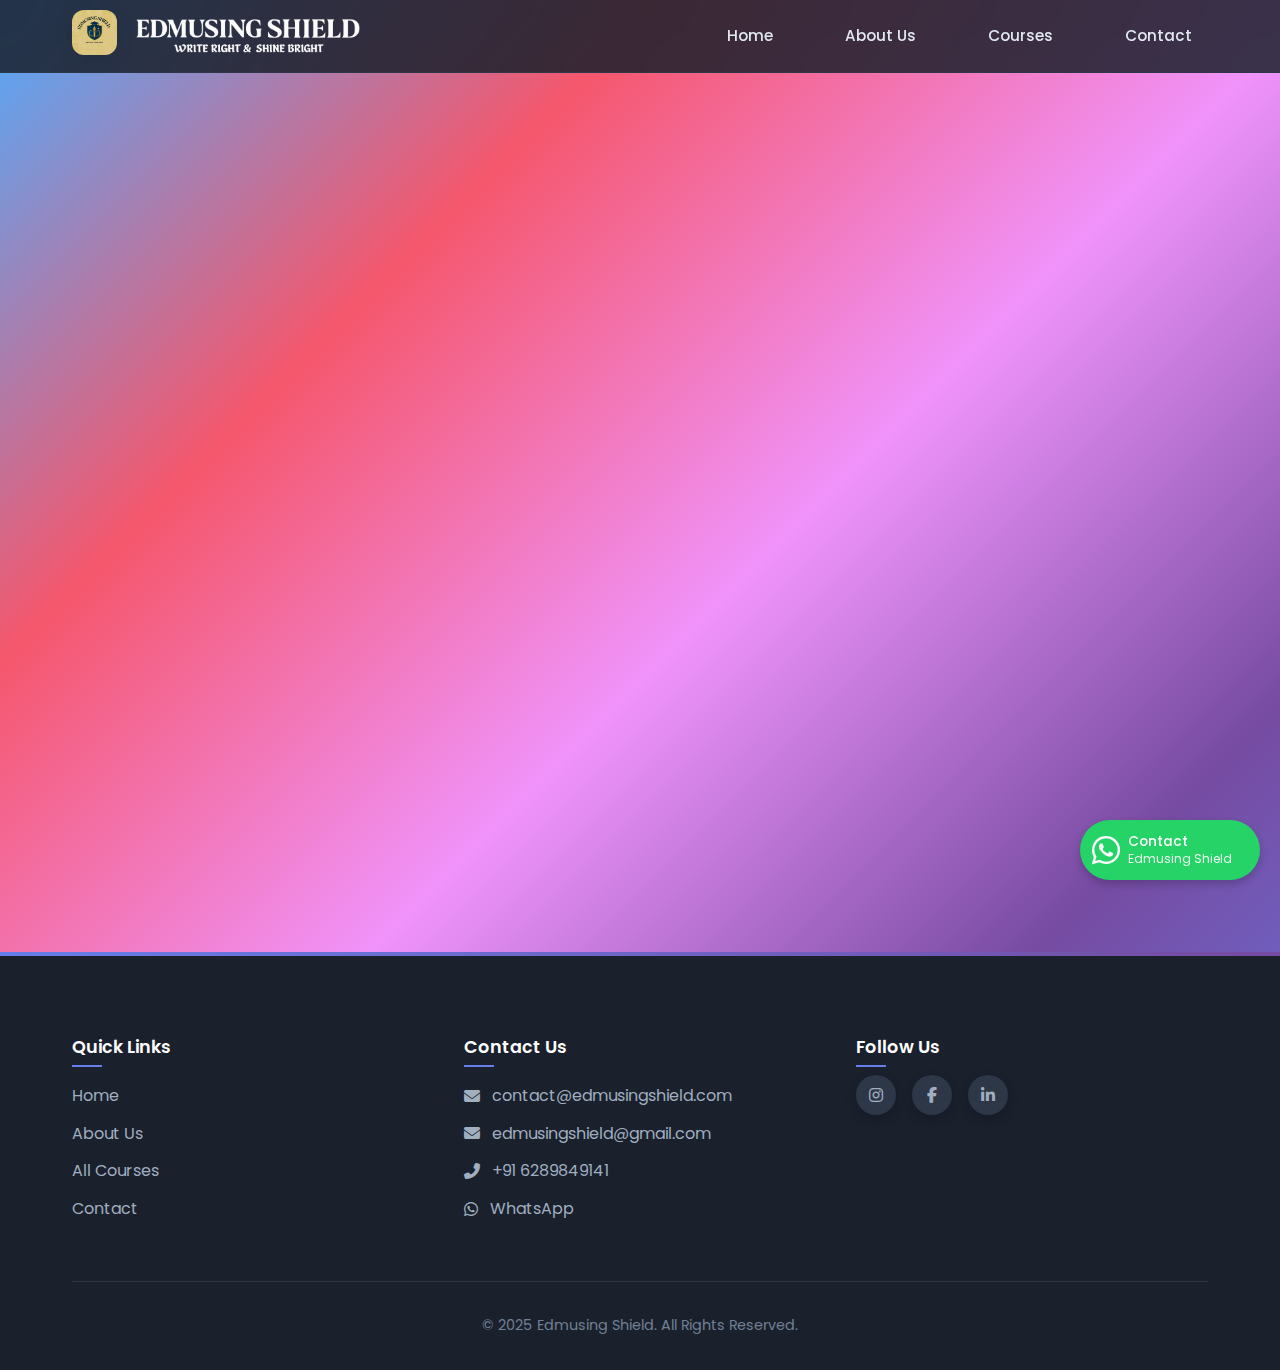
<file: courses/science/science.html>
<!DOCTYPE html>
<html lang="en">
<head>
    <meta charset="UTF-8">
    <meta name="viewport" content="width=device-width, initial-scale=1.0">
    <title>Science Courses - Edmusing Shield</title>
    <link rel="stylesheet" href="https://cdnjs.cloudflare.com/ajax/libs/font-awesome/6.7.2/css/all.min.css">
    <link rel="stylesheet" href="../../style.css">
    <link rel="stylesheet" href="style.css">
    <link rel="apple-touch-icon" sizes="180x180" href="../../assets/images/favicon/apple-touch-icon.png">
    <link rel="icon" type="image/png" sizes="32x32" href="../../assets/images/favicon/favicon-32x32.png">
    <link rel="icon" type="image/png" sizes="16x16" href="../../assets/images/favicon/favicon-16x16.png">
    <link rel="manifest" href="../../assets/images/favicon/site.webmanifest">
    <link rel="icon" href="../../assets/images/favicon/favicon.ico" type="image/x-icon">
</head>
<body class="science-background">
    <div id="header-placeholder"></div>

    <main class="courses-container">
        <header class="courses-header">
            <h1>Science Courses</h1>
            <p>Explore the wonders of the universe, from the smallest particles to the largest galaxies.</p>
            <div class="course-tags">
                <span class="tag">All Boards & Curriculum</span>
            </div>
        </header>

        <section class="course-category">
            <div class="course-grid">
                <!-- Course Card 1: Foundational Science -->
                <div class="course-card">
                    <div class="card-icon"><i class="fas fa-flask"></i></div>
                    <div class="card-content">
                        <h3>Primary to Grade 12</h3>
                        <p>Our 1:1 live classes make science an unforgettable journey of discovery.</p>
                    </div>
                </div>

                <!-- Course Card 2: IIT-JEE -->
                <div class="course-card">
                    <div class="card-icon"><i class="fas fa-atom"></i></div>
                    <div class="card-content">
                        <h3>IIT-JEE Premium Program</h3>
                        <p>A premium program designed to turn aspiring engineers into successful innovators.</p>
                    </div>
                </div>

                <!-- Course Card 3: NEET -->
                <div class="course-card">
                    <div class="card-icon"><i class="fas fa-dna"></i></div>
                    <div class="card-content">
                        <h3>NEET Premium Program</h3>
                        <p>Specialized NEET program to provide the expert guidance you need to achieve your goals.</p>
                    </div>
                </div>
            </div>
        </section>

        <footer class="courses-footer">
            <a href="../../courses.html" class="cta-button">
                Explore All Courses <i class="fas fa-arrow-right"></i>
            </a>
        </footer>
    </main>

    <div id="footer-placeholder"></div>

    <a href="https://wa.me/916289849141" class="sticky-contact-button" id="stickyContactBtn" target="_blank">
        <span class="contact-icon"><i class="fab fa-whatsapp"></i></span>
        <span class="contact-text">
            <span class="top-line">Contact </span>
            <span class="bottom-line">Edmusing Shield</span>
        </span>
    </a>

    <script src="script.js"></script>
    <script src="../../js/common.js" data-base-path="../../"></script>
</body>
</html>
</file>
<file: style.css>
/* ========================================= */
/*      Global Stylesheet for the Site       */
/* ========================================= */

/* 1. FONT IMPORTS */
/* Font import is now handled in the HTML for better performance */

/* 2. CSS CUSTOM PROPERTIES (VARIABLES) */
:root {
    --primary-gradient: linear-gradient(135deg, #667eea 0%, #764ba2 100%);
    --primary-gradient-hover: linear-gradient(135deg, #5a67d8 0%, #6b46c1 100%);

    --color-text-dark: #2d3436;
    --color-text-light: #636e72;
    --color-background-light: #ffffff;
    --color-background-offwhite: #f8f9ff;
    --color-accent: #667eea;
    --color-border: #e8ecf3;

    --font-primary: 'Roboto', -apple-system, BlinkMacSystemFont, 'Segoe UI', sans-serif;
    --font-secondary: 'Poppins', sans-serif;
}

/* 3. CSS RESET & BASE STYLES */
* {
    margin: 0;
    padding: 0;
    box-sizing: border-box;
}

html {
    scroll-behavior: smooth;
}

body {
    font-family: 'Poppins', sans-serif;
    margin: 0;
    padding: 0;
    background-color: #f8f9fa;
    color: #333;
    overflow-x: hidden;
    line-height: 1.6;
}



/* 4. GLOBAL TYPOGRAPHY */
h1,
h2,
h3,
h4,
h5,
h6 {
    font-family: var(--font-secondary);
    font-weight: 600;
    line-height: 1.3;
    margin-bottom: 1rem;
    color: var(--color-text-dark);
}

h1 {
    font-size: clamp(2rem, 4vw, 3.5rem);
    font-weight: 700;
}

h2 {
    font-size: clamp(1.75rem, 3.5vw, 2.75rem);
    font-weight: 600;
}

h3 {
    font-size: clamp(1.25rem, 2.5vw, 1.75rem);
    font-weight: 600;
}

p {
    margin-bottom: 1.25rem;
    color: var(--color-text-light);
    font-weight: 400;
}

/* ========================================= */
/*      NEW: Unified Section Header          */
/* ========================================= */
/* ========================================= */
/*      NEW: Unified Section Header          */
/* ========================================= */
.section-header {
    text-align: center;
    margin-bottom: 4rem;
}

.section-title {
    font-size: clamp(2rem, 4vw, 3rem);
    font-weight: 700;
    color: var(--color-text-dark);
    margin-bottom: 1rem;
    position: relative;
    display: inline-block;
    padding-bottom: 0.5rem;
}

.section-title::after {
    content: '';
    position: absolute;
    bottom: 0;
    left: 50%;
    transform: translateX(-50%);
    width: 60%;
    height: 4px;
    background: var(--primary-gradient);
    border-radius: 2px;
}

.section-subtitle {
    font-size: 1.1rem;
    color: var(--color-text-light);
    max-width: 700px;
    margin: 0 auto;
}

@media (max-width: 768px) {
    .section-header {
        margin-bottom: 3rem;
    }

    .section-title {
        font-size: 1.8rem;
    }

    .section-subtitle {
        font-size: 1rem;
    }
}


/* 5. GLOBAL LAYOUT & UTILITY CLASSES */
.container {
    max-width: 1200px;
    margin: 0 auto;
    padding: 0 2rem;
}

@media (max-width: 768px) {
    .container {
        padding: 0 1rem;
    }
}

/* 6. REUSABLE BUTTON STYLES */
.primary-cta,
.course-btn {
    background: var(--primary-gradient);
    color: var(--color-background-light);
    border: none;
    padding: 1.25rem 3rem;
    font-size: 1.1rem;
    font-weight: 600;
    border-radius: 50px;
    cursor: pointer;
    transition: all 0.3s ease;
    box-shadow: 0 8px 25px rgba(102, 126, 234, 0.3);
    font-family: var(--font-secondary);
    text-decoration: none;
    display: inline-block;
}

.primary-cta:hover,
.course-btn:hover {
    transform: translateY(-3px);
    box-shadow: 0 15px 35px rgba(102, 126, 234, 0.4);
    background: var(--primary-gradient-hover);
}

.course-btn {
    padding: 1rem 2.5rem;
    font-size: 1rem;
}

/* 7. CUSTOM SCROLLBAR */
::-webkit-scrollbar {
    width: 8px;
}

::-webkit-scrollbar-track {
    background: #f1f3f4;
}

::-webkit-scrollbar-thumb {
    background: var(--primary-gradient);
    border-radius: 4px;
}

::-webkit-scrollbar-thumb:hover {
    background: var(--primary-gradient-hover);
}

/* 8. SECTION PADDING */
.section-padding {
    padding: 6rem 0;
}

@media (max-width: 768px) {
    .section-padding {
        padding: 4rem 0;
    }
}

/* 9. ACCESSIBILITY */
.sr-only {
    position: absolute;
    width: 1px;
    height: 1px;
    padding: 0;
    margin: -1px;
    overflow: hidden;
    clip: rect(0, 0, 0, 0);
    white-space: nowrap;
    border: 0;
}





/* ========================================= */
/*      About Us Component Styles            */
/* ========================================= */

.about-us-section {
    padding: 6rem 0;
    background-color: transparent;
    border: none;
    margin: 0;
}

/* Core values/pillars layout */
.about-pillars {
    display: grid;
    grid-template-columns: repeat(auto-fit, minmax(280px, 1fr));
    gap: 2.5rem;
    margin-bottom: 6rem;
}

.pillar-card {
    background: var(--color-background-offwhite);
    padding: 2.5rem 2rem;
    border-radius: 20px;
    text-align: center;
    border: 1px solid var(--color-border);
    transition: all 0.3s ease;
}

.pillar-card:hover {
    transform: translateY(-10px);
    box-shadow: 0 20px 40px rgba(0, 0, 0, 0.1);
    background: var(--color-background-light);
}

.pillar-icon {
    display: inline-flex;
    align-items: center;
    justify-content: center;
    width: 80px;
    height: 80px;
    background: linear-gradient(135deg, rgba(102, 126, 234, 0.1) 0%, rgba(118, 75, 162, 0.1) 100%);
    border-radius: 50%;
    margin-bottom: 1.5rem;
    font-size: 2.5rem;
}

.pillar-card h3 {
    margin-bottom: 1rem;
}

.pillar-card p {
    font-size: 0.95rem;
    line-height: 1.7;
    margin-bottom: 0;
}

/* Nested Founder Section Styling */
.founder-section-wrapper {
    padding-top: 2rem;
    background: var(--color-background-offwhite);
    border-radius: 20px;
    padding: 3rem;
    border: 1px solid var(--color-border);
}

.founder-content {
    display: grid;
    grid-template-columns: 1fr 2fr;
    gap: 4rem;
    align-items: center;
}

.founder-image {
    position: relative;
    text-align: center;
    display: flex;
    flex-direction: column;
    align-items: center;
}

.founder-image img {
    width: 280px;
    height: 280px;
    border-radius: 20px;
    object-fit: cover;
    box-shadow: 0 20px 40px rgba(0, 0, 0, 0.15);
    border: 4px solid var(--color-background-light);
}

.founder-badge {
    position: static;
    background: var(--primary-gradient);
    color: white;
    padding: 0.75rem 1.5rem;
    border-radius: 25px;
    font-size: 0.9rem;
    font-weight: 600;
    box-shadow: 0 8px 20px rgba(102, 126, 234, 0.3);
    margin-top: 1rem;
    text-align: center;
}

.founder-text h2 {
    font-size: 1.75rem;
}

.founder-text blockquote {
    font-size: 1.2rem;
    line-height: 1.8;
    color: var(--color-text-dark);
    font-style: italic;
    margin: 1.5rem 0;
    padding-left: 2rem;
    border-left: 4px solid var(--color-accent);
}

.founder-details h3 {
    margin-bottom: 0.5rem;
    font-size: 1.5rem;
}

.founder-details .title {
    color: var(--color-accent);
    font-weight: 600;
    font-size: 1rem;
    margin-bottom: 0;
}

/* Responsive Styles for About Section */
@media (max-width: 992px) {
    .founder-content {
        grid-template-columns: 1fr;
        gap: 3rem;
        text-align: center;
    }

    .founder-text blockquote {
        padding-left: 0;
        border-left: none;
        text-align: center;
    }
}

@media (max-width: 768px) {
    .founder-image {
        display: flex;
        justify-content: center;
        align-items: center;
        width: 100%;
        position: relative;
        padding-bottom: 3rem !important;
    }
    
    .founder-badge {
        width: 200px !important;
    }
    
    .founder-image img {
        width: 200px;
        height: 200px;
        margin: 0 auto;
    }
    
    .founder-badge {
        bottom: -10px !important;
        left: 50% !important;
        right: auto !important;
        transform: translateX(-50%) !important;
        position: absolute !important;
        margin-left: 0 !important;
        margin-right: 0 !important;
    }
}

.accreditations-section {
    padding: 6rem 0;
    background-color: var(--color-background-light);
}

.accreditations-grid {
    display: grid;
    grid-template-columns: repeat(6, 1fr);
    gap: 24px;
    justify-items: center;
}

.accred-item {
    width: 100%;
    max-width: 180px;
    height: 180px;
    background: var(--color-background-offwhite);
    border: 1px solid var(--color-border);
    border-radius: 15px;
    padding: 1.5rem 0.5rem;
    display: flex;
    flex-direction: column;
    align-items: center;
    justify-content: center;
    text-align: center;
    transition: all 0.3s ease-in-out;
    box-sizing: border-box;
}

.accred-item:hover {
    transform: translateY(-10px);
    box-shadow: 0 15px 30px rgba(0, 0, 0, 0.08);
    background: var(--color-background-light);
    border-color: #dde2eb;
}

.accred-item img {
    max-width: 80px;
    max-height: 50px;
    margin-bottom: 8px;
    object-fit: contain;
}

.accred-item:hover img {
    filter: grayscale(0%);
    opacity: 1;
    transform: scale(1.1);
}

.accred-item span {
    font-size: 0.85rem;
    font-weight: 500;
    color: var(--color-text-light);
    line-height: 1.4;
}

@media (max-width: 600px) {
    .accreditations-grid {
        grid-template-columns: repeat(2, 1fr);
        gap: 16px;
    }
    .accred-item {
        max-width: 140px;
        height: 140px;
        padding: 1rem 0.25rem;
    }
    .accred-item img {
        max-width: 50px;
        max-height: 30px;
    }
}

@media (max-width: 768px) {
    .accreditations-grid {
        grid-template-columns: 1fr 1fr;
        gap: 1.5rem;
    }
    /* Remove last-child centering for accreditation grid */
    .accreditations-grid .accred-item:last-child {
        grid-column: auto;
        justify-self: auto;
        width: 100%;
    }
}

@media (max-width: 400px) {
    .accreditations-grid .accred-item:nth-last-child(2):nth-child(odd) {
        grid-column: auto;
    }
}

/* ========================================= */
/*    Courses Styles (V4 - Soft Animations)  */
/* ========================================= */

.courses-section {
    padding: 6rem 0;
    background: var(--color-background-offwhite);
}

/* ========================================= */
/*       Courses Page Background Styles      */
/* ========================================= */

.courses-page {
    background: linear-gradient(135deg, #f6d365 0%, #fda085 100%);
}

.courses-page .courses-section {
    background: transparent;
    padding-top: 8rem; /* Increased padding to clear sticky header */
}

.courses-page .course-offering-card {
    background: rgba(255, 255, 255, 0.5);
    backdrop-filter: blur(10px);
    -webkit-backdrop-filter: blur(10px);
    border: 1px solid rgba(255, 255, 255, 0.2);
    box-shadow: 0 8px 32px 0 rgba(31, 38, 135, 0.15);
}

.courses-page .section-title {
    color: var(--color-text-dark);
}

.courses-page .section-subtitle {
    color: rgba(255, 255, 255, 0.9);
}

.courses-page .section-title::after {
    background: #8B4513; /* Match the new title color */
}

.courses-grid {
    display: flex;
    flex-wrap: wrap;
    justify-content: center;
    gap: 2.5rem;
}

.course-offering-card {
    background: var(--color-background-light);
    border-radius: 20px;
    position: relative;
    overflow: hidden;
    box-shadow: 0 10px 30px rgba(0, 0, 0, 0.05);
    border: 1px solid var(--color-border);
    transition: transform 0.4s ease, box-shadow 0.4s ease; /* Smoother transition */
    display: flex;
    flex: 0 1 350px;
    padding: 1.5rem;
    padding-bottom: 65px;
}

.course-offering-card:hover {
    transform: translateY(-10px);
    box-shadow: 0 20px 40px rgba(0, 0, 0, 0.12); /* Slightly stronger shadow */
}

.card-content {
    position: static;
    z-index: 3;
    display: flex;
    flex-direction: column;
    width: 100%;
    flex-grow: 1;
}

.course-grade-level {
    font-size: 0.9rem;
    font-weight: 600;
    color: var(--color-accent);
    margin-bottom: 0.5rem;
    display: block;
}

.card-content h3 {
    font-size: 1.5rem;
    color: var(--color-text-dark);
    margin-bottom: 1rem;
    max-width: 65%;
    transition: color 0.3s ease-in-out; /* Add transition for color change */
}

/* --- HOVER ANIMATION: Title color change --- */
.course-offering-card:hover h3 {
    color: var(--color-accent);
}

.course-offering-card .course-tags {
    display: flex;
    flex-direction: column;
    align-items: flex-start;
    gap: 0.75rem;
    margin-top: auto;
    margin-bottom: 1rem;
}

.tag-btn {
    padding: 0.4rem 0.9rem;
    border-radius: 25px;
    font-size: 0.8rem;
    font-weight: 600; /* Bolder font for better readability */
    cursor: pointer;
    transition: all 0.3s ease;
    border: 1px solid transparent; /* Start with a transparent border */
}

/* --- NEW: Soft, transparent tag styles (V2 - Border highlight hover) --- */

.tag-btn {
    padding: 0.4rem 0.9rem;
    border-radius: 25px;
    font-size: 0.8rem;
    font-weight: 600;
    cursor: pointer;
    transition: all 0.3s ease;
    border: 1px solid; /* Border is now solid, color will be specified */
}

/* Default/First Tag Style */
.course-tags .tag-btn,
.course-tags .tag-btn:nth-child(1) {
    background-color: rgba(102, 126, 234, 0.1);
    color: #5a67d8;
    border-color: rgba(102, 126, 234, 0.2);
}

/* Second Tag Style */
.course-tags .tag-btn:nth-child(2) {
    background-color: rgba(56, 161, 105, 0.1);
    color: #38a169;
    border-color: rgba(56, 161, 105, 0.2);
}

/* Third Tag Style */
.course-tags .tag-btn:nth-child(3) {
    background-color: rgba(213, 63, 140, 0.1);
    color: #d53f8c;
    border-color: rgba(213, 63, 140, 0.2);
}

/* --- Special styles for foreign languages to match their card --- */
.foreign-language-tags .tag-btn:nth-child(1) {
    background-color: rgba(253, 160, 133, 0.2);
    color: #dd6b20;
    border-color: rgba(253, 160, 133, 0.3);
}
.foreign-language-tags .tag-btn:nth-child(2) {
    background-color: rgba(246, 211, 101, 0.2);
    color: #d69e2e;
    border-color: rgba(246, 211, 101, 0.3);
}
.foreign-language-tags .tag-btn:nth-child(3) {
    background-color: rgba(102, 126, 234, 0.1);
    color: #5a67d8;
    border-color: rgba(102, 126, 234, 0.2);
}


/* --- HOVER STATE --- */
.tag-btn:hover {
    transform: translateY(-2px);
    box-shadow: 0 6px 20px rgba(0,0,0,0.07);
    background-color: transparent; /* No fill on hover */
}

/* On hover, the text color from the default state persists. We just need to set the solid border color. */
.course-tags .tag-btn:nth-child(1):hover {
    border-color: #5a67d8;
}

.course-tags .tag-btn:nth-child(2):hover {
    border-color: #38a169;
}

.course-tags .tag-btn:nth-child(3):hover {
    border-color: #d53f8c;
}

.foreign-language-tags .tag-btn:nth-child(1):hover {
    border-color: #dd6b20;
}
.foreign-language-tags .tag-btn:nth-child(2):hover {
    border-color: #d69e2e;
}
.foreign-language-tags .tag-btn:nth-child(3):hover {
    border-color: #5a67d8;
}

/* --- FULL-WIDTH BUTTON STYLES --- */
.card-content .course-btn {
    position: absolute;
    bottom: 0;
    left: 0;
    width: 100%;
    height: 50px;
    margin: 0;
    align-self: auto;
    display: flex;
    align-items: center;
    justify-content: center;
    background: var(--primary-gradient);
    color: white;
    font-size: 1rem;
    font-weight: 600;
    text-align: center;
    border-radius: 0;
    box-shadow: none;
    transition: all 0.3s ease;
    z-index: 4;
}

.card-content .course-btn:hover {
    background: var(--primary-gradient-hover);
    transform: none;
    letter-spacing: 0.5px;
}

.card-content .course-btn::after {
    content: none;
}

/* --- IMAGE CONTAINER --- */
.card-image-container {
    position: absolute;
    bottom: 50px;
    right: -15px;
    width: 50%;
    height: 70%;
    z-index: 1;
    opacity: 1;
}

.teacher-img {
    position: absolute;
    bottom: 0;
    right: 0;
    height: 100%;
    width: auto;
    object-fit: contain;
    z-index: 2;
    filter: drop-shadow(0 5px 15px rgba(0,0,0,0.1));
    transition: transform 0.4s cubic-bezier(0.25, 0.46, 0.45, 0.94); /* Add transition for animation */
}

/* --- HOVER ANIMATION: Image scale and rotate --- */
.course-offering-card:hover .teacher-img {
    transform: scale(1.05) rotate(2deg);
}

.bg-shape {
    position: absolute;
    bottom: -10%;
    right: -20%;
    width: 120%;
    height: 100%;
    background: linear-gradient(135deg, rgba(102, 126, 234, 0.1) 0%, rgba(118, 75, 162, 0.05) 100%);
    border-radius: 55% 45% 48% 52% / 40% 50% 50% 60%;
    transform: rotate(-15deg);
    z-index: 1;
    transition: transform 0.5s ease; /* Add transition for bg shape */
}

/* --- HOVER ANIMATION: Background shape moves --- */
.course-offering-card:hover .bg-shape {
    transform: rotate(5deg) scale(1.1);
}


/* --- RESPONSIVE ADJUSTMENTS --- */
@media (min-width: 992px) {
    .course-offering-card {
        padding: 2rem;
        padding-bottom: 65px;
    }

    .card-content h3 {
        max-width: 60%;
    }

    .card-content .course-btn {
        height: 65px;
        font-size: 1.1rem;
    }

    .card-image-container {
        bottom: 65px;
        width: 50%;
        height: 80%;
        right: 0;
    }

    .teacher-img {
        right: 10px;
    }
}

/* New Course Container Styles */
.course-container {
    background: linear-gradient(120deg, #c2e9fb 0%, #f9fafe 60%, #a1c4fd 100%);
    border-radius: 24px;
    box-shadow: 0 8px 32px rgba(60, 80, 120, 0.08);
    padding: 2rem 1.5rem;
    margin-bottom: 2rem;
    position: relative;
    overflow: visible;
    transition: box-shadow 0.3s;
}

.course-container:hover {
    box-shadow: 0 16px 40px rgba(60, 80, 120, 0.15);
}

.course-title {
    font-size: 2rem;
    font-weight: 700;
    color: #2d3a4a;
    margin-bottom: 0.5rem;
}

.course-description {
    font-size: 1.1rem;
    color: #4a5870;
    margin-bottom: 1.5rem;
}

.course-icon {
    width: 64px;
    height: 64px;
    margin-bottom: 1rem;
    display: flex;
    align-items: center;
    justify-content: center;
    animation: iconPop 1.2s cubic-bezier(.68,-0.55,.27,1.55) infinite alternate;
}

@keyframes iconPop {
    0% { transform: scale(1) rotate(-5deg); }
    100% { transform: scale(1.12) rotate(5deg); }
}

@media (max-width: 768px) {
    .course-container {
        margin-bottom: -2.5rem;
        z-index: 1;
        box-shadow: 0 4px 16px rgba(60, 80, 120, 0.10);
        transition: transform 0.5s cubic-bezier(.68,-0.55,.27,1.55), box-shadow 0.3s;
    }
    .course-container.active {
        transform: translateY(-20px) scale(1.03);
        z-index: 2;
        box-shadow: 0 12px 32px rgba(60, 80, 120, 0.18);
    }
}

/* ========================================= */
/*      CTA Section Component Styles         */
/* ========================================= */

.cta-section {
    padding: 2.5rem 0;
    text-align: center;
    background: var(--color-background-light);
}

/* ========================================= */
/*      V2: Enhanced Footer Styles           */
/* ========================================= */

.site-footer {
    background: #1a202c; /* A slightly softer dark color */
    color: #a0aec0; /* Lighter gray for better readability */
    padding: 5rem 0 2rem 0;
    border-top: 4px solid;
    border-image-slice: 1;
    border-image-source: linear-gradient(to right, #667eea, #764ba2);
}

.site-footer .container {
    max-width: 1200px;
    margin: 0 auto;
    padding: 0 2rem;
}

.footer-top {
    text-align: center;
    margin-bottom: 3rem;
    padding-bottom: 3rem;
    border-bottom: 1px solid #2d3748;
}

.footer-logo {
    width: 80px;
    height: auto;
    margin-bottom: 1rem;
    filter: drop-shadow(0 4px 10px rgba(102, 126, 234, 0.2));
}

.footer-tagline {
    font-size: 1rem;
    color: #e2e8f0;
    max-width: 500px;
    margin: 0 auto;
    line-height: 1.6;
}

.footer-main {
    display: grid;
    grid-template-columns: repeat(auto-fit, minmax(220px, 1fr));
    gap: 2.5rem;
    text-align: left;
    margin-bottom: 3rem;
}

.footer-column h4 {
    font-family: var(--font-secondary);
    font-weight: 600;
    color: #ffffff;
    font-size: 1.1rem;
    margin-bottom: 1.5rem;
    position: relative;
}

.footer-column h4::after {
    content: '';
    position: absolute;
    bottom: -8px;
    left: 0;
    width: 30px;
    height: 2px;
    background: var(--color-accent);
}

.footer-links,
.footer-contact {
    list-style: none;
    padding: 0;
    margin: 0;
}

.footer-links li,
.footer-contact li {
    margin-bottom: 0.75rem;
}

.footer-links a,
.footer-contact a {
    color: #a0aec0;
    text-decoration: none;
    transition: all 0.3s ease;
    display: inline-block;
}

.footer-links a:hover {
    color: #ffffff;
    transform: translateX(5px);
}

.footer-contact li {
    display: flex;
    align-items: center;
    gap: 0.75rem;
}

.footer-contact a:hover {
    color: var(--color-accent);
}

.site-footer .social-links {
    justify-content: flex-start;
    margin-top: -0.5rem; /* Align with list items */
}

.site-footer .social-icon {
    background: #2d3748;
    color: #a0aec0;
}

.site-footer .social-icon:hover {
    color: #fff;
}

.footer-bottom {
    text-align: center;
    padding-top: 2rem;
    border-top: 1px solid #2d3748;
}

.footer-bottom p {
    font-size: 0.9rem;
    color: #718096;
    margin: 0;
}

@media (max-width: 768px) {
    .footer-main {
        text-align: center;
    }
    .footer-column h4::after {
        left: 50%;
        transform: translateX(-50%);
    }
    .footer-links a:hover {
        transform: none;
    }
    .footer-contact li {
        justify-content: center;
    }
    .site-footer .social-links {
        justify-content: center;
    }
}

/* ========================================= */
/*      Header Component Styles              */
/* ========================================= */

.sticky-top {
    position: fixed;
    top: 0;
    left: 0;
    right: 0;
    z-index: 1000;
    background: rgba(26, 32, 44, 0.85); /* Dark background with transparency */
    backdrop-filter: blur(16px);
    border-bottom: 1px solid #2d3748; /* Darker border */
    transition: all 0.3s ease;
}

.navbar {
    display: flex;
    justify-content: space-between;
    align-items: center;
    padding: 0.6rem 2rem;
    max-width: 1200px;
    margin: 0 auto;
}

.logo-section {
    display: flex;
    align-items: center;
    gap: 1rem;
}

.logo-section a img {
    width: 45px;
    height: 45px;
    border-radius: 12px;
    box-shadow: 0 4px 20px rgba(0, 0, 0, 0.1);
    transition: transform 0.3s ease-in-out;
}

.logo-section a img:hover {
    transform: scale(1.1);
}

.logo-font {
    height: 35px;
    width: auto;
    /* This filter inverts the color of the dark logo to make it white */
    filter: brightness(0) invert(1);
}

.logo-section h1 {
    font-size: 1.75rem;
    font-weight: 700;
    margin-bottom: 0;
    background: var(--primary-gradient);
    -webkit-background-clip: text;
    -webkit-text-fill-color: transparent;
    background-clip: text;
}

.tagline {
    font-size: 0.75rem;
    color: #a0aec0; /* Lighter text for tagline */
    font-weight: 500;
    margin-bottom: 0;
    margin-left: 0.5rem;
}

.nav-menu {
    display: flex;
    list-style: none;
    gap: 2.5rem;
}

.nav-menu li a {
    text-decoration: none;
    color: #e2e8f0; /* Light text color for nav links */
    font-weight: 500;
    font-size: 0.95rem;
    transition: all 0.3s ease;
    position: relative;
    padding: 0.5rem 1rem;
    border-radius: 8px;
}

.nav-menu li a:hover {
    color: #ffffff; /* Brighter on hover */
    background-color: rgba(102, 126, 234, 0.15);
    transform: translateY(-2px);
}

.nav-menu li a.active {
    color: #ffffff; /* White for active link */
    font-weight: 700;
    background-color: rgba(102, 126, 234, 0.25);
}

/* Initially hide hamburger on desktop */
.hamburger-menu {
    display: none;
}


/* === Mobile Styles === */
@media (max-width: 768px) {
    .navbar {
        flex-direction: row;
        justify-content: space-between;
        align-items: center;
        padding: 1rem 1.5rem;
    }

    .hamburger-menu {
        display: flex;
        flex-direction: column;
        justify-content: space-around;
        width: 2rem;
        height: 2rem;
        cursor: pointer;
        z-index: 1001;
    }

    .hamburger-menu span {
        width: 2rem;
        height: 0.25rem;
        background-color: #e2e8f0; /* Light color for hamburger lines */
        border-radius: 10px;
        transition: all 0.3s linear;
    }

    /* Hamburger animation */
    .hamburger-menu.active span:nth-child(1) {
        transform: rotate(45deg) translate(0.5rem, 0.5rem);
    }

    .hamburger-menu.active span:nth-child(2) {
        opacity: 0;
    }

    .hamburger-menu.active span:nth-child(3) {
        transform: rotate(-45deg) translate(0.5rem, -0.5rem);
    }

    .nav-menu {
        display: none;
        flex-direction: column;
        justify-content: center;
        align-items: center;
        position: fixed;
        top: 0;
        left: 0;
        width: 100%;
        height: 100vh;
        background: rgba(26, 32, 44, 0.98);
        backdrop-filter: blur(10px);
        z-index: 1000;
        gap: 2rem;
    }

    .nav-menu.active {
        display: flex;
    }

    .nav-menu li a {
        font-size: 1.5rem;
    }

    .logo-section .tagline {
        display: none;
    }
}

/* ========================================= */
/*   FINAL ID-SCOPED Hero Slider Styles      */
/* ========================================= */

.hero-slider-section {
    padding-top: 100px;
    padding-bottom: 4rem;
    background: linear-gradient(135deg, #f5f7fa 0%, #e9ecef 100%);
    overflow: hidden;
    border: none;
    margin: 0;
}

#hero-slider {
    width: 100%;
    overflow: visible;
    position: relative;
}

#hero-slider .swiper-slide {
    aspect-ratio: 1 / 1;
    background-size: cover;
    background-position: center;
    border-radius: 20px;
    box-shadow: 0 5px 15px rgba(0, 0, 0, 0.1);
    transition: transform 0.4s ease, opacity 0.4s ease;
    transform: scale(0.85);
    opacity: 0.6;
    width: 100%;
    height: auto;
    min-height: 320px;
    max-height: 600px;
}

@media (max-width: 600px) {
    #hero-slider .swiper-slide {
        min-height: 200px;
        max-height: 320px;
    }
}

#hero-slider .swiper-slide-active {
    transform: scale(1);
    opacity: 1;
    box-shadow: 0 15px 40px rgba(0, 0, 0, 0.15);
}

#hero-slider .swiper-pagination {
    position: absolute;
    bottom: -40px !important;
    left: 50%;
    transform: translateX(-50%);
    z-index: 10;
}

#hero-slider .swiper-pagination-bullet {
    width: 12px;
    height: 12px;
    background: rgba(239, 68, 68, 0.3);
    opacity: 1;
    transition: all 0.4s ease;
    margin: 0 6px;
    border: 2px solid rgba(239, 68, 68, 0.5);
}

#hero-slider .swiper-pagination-bullet-active {
    width: 40px;
    border-radius: 20px;
    background: linear-gradient(135deg, #ef4444 0%, #dc2626 100%);
    border: 2px solid #ef4444;
    transform: scale(1.1);
}

@media (max-width: 1023px) {
    #hero-slider .swiper-slide {
        transform: scale(1);
        opacity: 1;
    }
}

/* ========================================= */
/*      V2: Glassmorphism Testimonials       */
/* ========================================= */

.testimonials-section {
    background: transparent; /* A neutral off-white background to make cards pop */
    padding: 6rem 0;
    overflow: hidden;
    border-bottom: 1px solid rgba(0,0,0,0.05);
}



.testimonials-swiper-container {
    width: 100%;
    padding: 2rem 40px 4rem 40px;
    position: relative;
}

.testimonials-swiper-container .swiper-wrapper {
    align-items: stretch;
}

.testimonials-swiper-container .swiper-slide {
    height: auto;
    display: flex;
}

.testimonial-card {
    background: #EBF4FF;
    border: 1px solid #D6E4F7;
    box-shadow: 0 12px 35px rgba(0, 0, 0, 0.08);
    border-radius: 24px; /* Softer corners */
    overflow: hidden;
    display: flex;
    flex-direction: column;
    justify-content: space-between;
    width: 100%;
    height: 100%;
    transition: all 0.3s ease;
    user-select: none;
    -webkit-user-select: none;
    -moz-user-select: none;
    -ms-user-select: none;
}

.testimonial-card:hover {
    transform: translateY(-8px);
    box-shadow: 0 16px 40px 0 rgba(31, 38, 135, 0.15);
}

.testimonial-body {
    padding: 2.5rem;
    position: relative;
    flex-grow: 1;
    max-height: 250px;
    overflow-y: auto;
    padding-right: 1.5rem;
}

/* Custom scrollbar for testimonial body */
.testimonial-body::-webkit-scrollbar {
    width: 6px;
}

.testimonial-body::-webkit-scrollbar-track {
    background: transparent; /* Make track invisible */
}

.testimonial-body::-webkit-scrollbar-thumb {
    background: rgba(0, 0, 0, 0.2);
    border-radius: 3px;
}

.testimonial-body::-webkit-scrollbar-thumb:hover {
    background: rgba(0, 0, 0, 0.3);
}

.testimonial-body::before {
    content: '“';
    position: absolute;
    top: 1rem;
    left: 1.5rem;
    font-size: 5rem;
    color: rgba(0, 0, 0, 0.1); /* More visible but subtle quote mark */
    font-family: serif;
    line-height: 1;
}

.student-feedback {
    font-size: 1rem;
    line-height: 1.8;
    color: #333; /* Darker text for better readability on light bg */
    font-style: italic;
}

.testimonial-author {
    display: flex;
    align-items: center;
    gap: 1rem;
    padding: 1.5rem 2.5rem;
    background: #F4F9FF;
    border-top: 1px solid #D6E4F7;
    border-radius: 0 0 24px 24px;
}

.author-image {
    width: 60px;
    height: 60px;
    border-radius: 50%;
    overflow: hidden;
    border: 3px solid #fff; /* White border for pop */
    flex-shrink: 0;
    box-shadow: 0 0 15px rgba(0,0,0,0.1);
}

.author-image img {
    width: 100%;
    height: 100%;
    object-fit: cover;
}

.author-details .student-name {
    font-size: 1.1rem;
    font-weight: 700;
    margin: 0;
    color: #111; /* Stronger color for name */
}

.author-details .student-location {
    font-size: 0.9rem;
    margin: 0;
    color: #444; /* Slightly lighter location text */
}

.testimonials-swiper-container .swiper-pagination {
    bottom: 0px !important;
}

.testimonials-swiper-container .swiper-pagination-bullet {
    width: 10px;
    height: 10px;
    background-color: rgba(239, 68, 68, 0.6);
    opacity: 1;
}

.testimonials-swiper-container .swiper-pagination-bullet-active {
    width: 25px;
    border-radius: 5px;
    background: linear-gradient(135deg, #ef4444 0%, #dc2626 100%);
}

@media (max-width: 768px) {
    .testimonials-swiper-container {
        padding: 2rem 20px 4rem 20px;
    }
}

/* ========================================= */
/*      "Why Us" Component Styles            */
/* ========================================= */

.why-us-section {
    padding: 6rem 2rem;
    background: var(--color-background-light);
}

.why-us-content {
    text-align: center;
    max-width: 1000px;
    margin: 0 auto;
}

.why-us-features {
    display: grid;
    grid-template-columns: repeat(auto-fit, minmax(280px, 1fr));
    gap: 2rem;
    margin-bottom: 4rem;
    margin-top: 4rem;
}

.feature-card {
    background: var(--color-background-light);
    padding: 2.5rem 2rem;
    border-radius: 20px;
    box-shadow: 0 8px 30px rgba(0, 0, 0, 0.08);
    transition: all 0.3s ease;
    border: 1px solid var(--color-border);
    text-align: center;
}

.feature-card:hover {
    transform: translateY(-8px);
    box-shadow: 0 20px 40px rgba(0, 0, 0, 0.12);
}

.feature-icon {
    font-size: 3rem;
    display: flex;
    justify-content: center;
    align-items: center;
    margin-bottom: 1.5rem;
}

.feature-card h3 {
    margin-bottom: 1rem;
    font-size: 1.25rem;
}

.feature-card p {
    color: var(--color-text-light);
    margin-bottom: 0;
    font-size: 0.95rem;
}

.why-us-stats {
    display: flex;
    justify-content: center;
    gap: 4rem;
    margin-bottom: 2rem;
    flex-wrap: wrap;
}

.stat {
    text-align: center;
}

.stat .number {
    display: block;
    font-size: 3rem;
    font-weight: 700;
    color: var(--color-accent);
    font-family: var(--font-secondary);
}

.stat .label {
    font-size: 0.9rem;
    color: var(--color-text-light);
    font-weight: 500;
}

/* Responsive adjustments */
@media (max-width: 768px) {
    .why-us-section {
        padding: 4rem 1rem;
    }

    .why-us-stats {
        gap: 2rem;
    }

    .stat .number {
        font-size: 2.5rem;
    }
}

@media (max-width: 480px) {
    .why-us-features {
        grid-template-columns: 1fr;
    }

    .why-us-stats {
        flex-direction: column;
        gap: 1.5rem;
    }
}

/* ========================================= */
/*      Featured Courses Section Styles      */
/* ========================================= */

.featured-courses-section {
    padding: 6rem 0;
    background: transparent; /* It will be on the home-page gradient */
}

.featured-courses-grid {
    display: grid;
    grid-template-columns: repeat(auto-fit, minmax(280px, 1fr));
    gap: 2rem;
    margin-bottom: 4rem;
}

.featured-course-card {
    display: block;
    text-decoration: none;
    color: inherit;
    background: #EBF4FF;
    border: 1px solid #D6E4F7;
    box-shadow: 0 8px 32px 0 rgba(31, 38, 135, 0.1);
    padding: 2rem;
    border-radius: 20px;
    text-align: center;
    transition: all 0.3s ease;
}

.featured-course-card:hover {
    transform: translateY(-10px);
    box-shadow: 0 16px 40px 0 rgba(31, 38, 135, 0.15);
}

.featured-course-card .card-icon {
    font-size: 3rem;
    color: var(--color-accent);
    margin-bottom: 1.5rem;
}

.featured-course-card h3 {
    font-size: 1.5rem;
    margin-bottom: 0.5rem;
    color: var(--color-text-dark);
}

.featured-course-card p {
    font-size: 1rem;
    color: var(--color-text-light);
    margin-bottom: 1.5rem;
}

.featured-course-card .explore-btn {
    display: inline-block;
    padding: 0.5rem 1.5rem;
    border-radius: 25px;
    background: var(--primary-gradient);
    color: #fff;
    font-weight: 600;
    transition: all 0.3s ease;
}

.featured-course-card:hover .explore-btn {
    background: var(--primary-gradient-hover);
    transform: scale(1.05);
}

.view-all-courses-link {
    text-align: center;
}

/* ========================================= */
/*      Contact Social Section Styles (V2)   */
/* ========================================= */

.contact-social-section {
    padding: 3rem 0;
    background: var(--primary-gradient); /* Use primary gradient for a strong look */
}

.contact-bar {
    display: flex;
    flex-wrap: wrap;
    justify-content: center;
    align-items: center;
    gap: 2rem;
}

.contact-info {
    display: flex;
    flex-wrap: wrap;
    justify-content: center;
    align-items: center;
    gap: 1.5rem;
}

.contact-item {
    display: flex;
    align-items: center;
    gap: 0.75rem;
}

.contact-item i {
    color: #fff; /* White icon for contrast */
    font-size: 1.1rem;
}

.contact-item a {
    color: rgba(255, 255, 255, 0.85); /* Light text for contrast */
    text-decoration: none;
    font-weight: 500;
    transition: color 0.3s ease;
}

.contact-item a:hover {
    color: #fff; /* Bright white on hover */
}

.social-links {
    display: flex;
    align-items: center;
    gap: 1rem;
}

.social-icon {
    display: inline-flex;
    align-items: center;
    justify-content: center;
    width: 40px;
    height: 40px;
    border-radius: 50%;
    background: #fff; /* White background stands out on gradient */
    color: var(--color-text-light);
    font-size: 1rem;
    text-decoration: none;
    box-shadow: 0 4px 12px rgba(0, 0, 0, 0.15);
    transition: all 0.3s ease;
}

.social-icon:hover {
    transform: translateY(-3px) scale(1.05);
    color: #fff;
    box-shadow: 0 6px 16px rgba(0, 0, 0, 0.2);
}

.social-icon.instagram:hover {
    background: #e4405f;
}

.social-icon.facebook:hover {
    background: #1877f3;
}

.social-icon.linkedin:hover {
    background: #0a66c2;
}

@media (max-width: 768px) {
    .contact-bar {
        flex-direction: column;
        gap: 1.5rem;
    }

    .contact-info {
        flex-direction: column;
        gap: 1rem;
    }
}

/* === NEW: Sticky Floating Contact Button === */
.sticky-contact-button {
    position: fixed;
    bottom: 20px;
    right: 20px;
    z-index: 1000;
    display: flex;
    align-items: center;
    background: #25D366;
    color: #fff;
    border-radius: 50px;
    box-shadow: 0 4px 8px rgba(0,0,0,0.2);
    font-family: var(--font-secondary, 'Poppins', sans-serif);
    font-size: 1rem;
    cursor: pointer;
    transition: width 0.5s, border-radius 0.5s, padding 0.5s, background 0.3s, box-shadow 0.3s;
    overflow: hidden;
    height: 60px;
    width: 180px;
    padding: 0 16px 0 12px;
    gap: 8px;
    text-decoration: none;
}
.sticky-contact-button.collapsed {
    width: 60px;
    border-radius: 50%;
    padding: 0;
    justify-content: center;
    gap: 0;
}
.sticky-contact-button .contact-icon {
    font-size: 2rem;
    display: flex;
    align-items: center;
    justify-content: center;
    transition: font-size 0.3s;
}
.sticky-contact-button .contact-text {
    white-space: normal;
    font-size: 0.85rem;
    font-weight: 500;
    line-height: 1.2;
    transition: opacity 0.3s;
    display: flex;
    flex-direction: column;
    align-items: flex-start;
    justify-content: center;
}
.sticky-contact-button .contact-text .top-line {
    font-size: 0.85rem;
    font-weight: 500;
    margin-bottom: 2px;
}
.sticky-contact-button .contact-text .bottom-line {
    font-size: 0.75rem;
    font-weight: 400;
    color: #eafaf1;
}
.sticky-contact-button.collapsed .contact-text {
    opacity: 0;
    width: 0;
    margin: 0;
    padding: 0;
}
.sticky-contact-button:hover {
    background: #1da851;
}

.sticky-contact-button .contact-icon i {
    animation: none !important;
}
/* Remove old tooltip hover animation */
.sticky-whatsapp-button, .whatsapp-tooltip {
    display: none !important;
}

/* ========================================= */
/*      NEW: V2 Contact Section Styles       */
/* ========================================= */

.contact-section-v2 {
    padding: 8rem 0 6rem 0; /* Increased top padding to clear header */
    background: var(--color-background-offwhite);
}

.contact-grid {
    display: grid;
    grid-template-columns: repeat(2, 1fr);
    gap: 4rem;
    align-items: flex-start;
}

/* Left Column: Contact Cards */
.contact-details-wrapper {
    display: flex;
    flex-direction: column;
    gap: 2rem;
}

.contact-card {
    display: flex;
    align-items: flex-start;
    gap: 1.5rem;
    background: var(--color-background-light);
    padding: 2rem;
    border-radius: 15px;
    border: 1px solid var(--color-border);
    transition: all 0.3s ease;
}

.contact-card:hover {
    transform: translateY(-5px);
    box-shadow: 0 15px 30px rgba(0, 0, 0, 0.07);
}

.contact-icon-wrapper {
    flex-shrink: 0;
    width: 60px;
    height: 60px;
    border-radius: 50%;
    display: inline-flex;
    align-items: center;
    justify-content: center;
    background: var(--primary-gradient);
    color: #fff;
    font-size: 1.5rem;
}

.contact-text-content h4 {
    font-family: var(--font-secondary);
    font-size: 1.25rem;
    margin-bottom: 0.25rem;
    color: var(--color-text-dark);
}

.contact-text-content p {
    font-size: 0.95rem;
    margin-bottom: 0.75rem;
    color: var(--color-text-light);
}

.contact-text-content a {
    font-size: 1rem;
    font-weight: 600;
    color: var(--color-accent);
    text-decoration: none;
    transition: color 0.3s ease;
}

.contact-text-content a:hover {
    text-decoration: underline;
}

/* Right Column: Social Media */
.social-media-wrapper {
    background: var(--color-background-light);
    padding: 2.5rem;
    border-radius: 15px;
    border: 1px solid var(--color-border);
}

.social-media-wrapper h3 {
    font-size: 1.75rem;
    margin-bottom: 0.5rem;
}

.social-media-wrapper p {
    margin-bottom: 2rem;
}

.social-links-v2 {
    display: flex;
    flex-direction: column;
    gap: 1rem;
}

.social-icon-v2 {
    display: flex;
    align-items: center;
    gap: 1rem;
    padding: 1rem 1.5rem;
    border-radius: 12px;
    text-decoration: none;
    color: var(--color-text-dark);
    background-color: var(--color-background-offwhite);
    border: 1px solid var(--color-border);
    transition: all 0.3s ease;
}

.social-icon-v2:hover {
    transform: translateY(-3px) scale(1.02);
    box-shadow: 0 10px 20px rgba(0, 0, 0, 0.05);
    border-color: var(--color-accent);
}

.social-icon-v2 i {
    font-size: 1.5rem;
    width: 30px;
    text-align: center;
    transition: color 0.3s ease;
}

/* Responsive adjustments for contact grid */
@media (max-width: 992px) {
    .contact-grid {
        grid-template-columns: 1fr;
        gap: 3rem;
    }

    .contact-section-v2 {
        padding: 6rem 0 4rem 0;
    }
}
</file>
<file: courses/empowerment/style.css>
/* =================================================================== */
/*      Empowerment Course Styles (V2 - Colorful)                    */
/* =================================================================== */

@import url('https://fonts.googleapis.com/css2?family=Poppins:wght@300;400;500;600;700;800&display=swap');

:root {
    --text-color-on-dark: #f0f0f0;
    --text-color-on-light: #333;
}

/* Background */
html {
    height: 100%;
}
body.empowerment-background {
    background-color: #ffff00; /* Bright yellow page background */
    font-family: 'Poppins', sans-serif;
    margin: 0;
    min-height: 100%;
}

/* Page Container */
.courses-container {
    max-width: 1400px;
    margin: 0 auto;
    padding: 8rem 1rem 4rem 1rem;
    opacity: 0;
    animation: fadeIn 1s forwards;
}

/* Header */
.courses-header {
    text-align: center;
    margin-bottom: 60px;
}

.courses-header h1 {
    font-size: 4rem;
    font-weight: 800;
    margin-bottom: 20px;
    color: #1d2b64;
    text-shadow: none;
}

.courses-header p {
    font-size: 1.2rem;
    color: #1d2b64;
    font-weight: 500;
}

/* Tags */
.course-tags {
    display: flex;
    justify-content: center;
    gap: 15px;
    margin-top: 25px;
}

.tag {
    background-color: rgba(29, 43, 100, 0.1);
    color: #1d2b64;
    padding: 8px 20px;
    border-radius: 20px;
    font-size: 0.9rem;
    font-weight: 500;
    border: 1px solid rgba(29, 43, 100, 0.2);
    transition: all 0.3s ease;
}

.tag:hover {
    background-color: rgba(29, 43, 100, 0.2);
    transform: translateY(-2px);
}

/* Card Grid */
.course-grid {
    display: flex;
    flex-wrap: wrap;
    justify-content: center;
    gap: 30px;
}

/* Card Layout */
.course-card {
    border: none;
    border-radius: 20px;
    padding: 40px 30px;
    box-shadow: 0 8px 32px 0 rgba(31, 38, 135, 0.1);
    transition: transform 0.4s ease, box-shadow 0.4s ease;
    opacity: 0;
    transform: translateY(20px);
    animation: slideInUp 0.5s forwards;
    position: relative;
    overflow: hidden;
    text-align: center;
    flex: 0 1 350px;
    color: var(--text-color-on-dark);
}

.course-card:hover {
    transform: translateY(-12px);
    box-shadow: 0 16px 40px 0 rgba(31, 38, 135, 0.15);
}

/* Card Color Themes */
.course-card:nth-child(3n + 1) {
    background: linear-gradient(135deg, #6a11cb 0%, #2575fc 100%);
}
.course-card:nth-child(3n + 2) {
    background: linear-gradient(135deg, #ff7e5f 0%, #feb47b 100%);
}
.course-card:nth-child(3n + 3) {
    background: linear-gradient(135deg, #00c9ff 0%, #92fe9d 100%);
}


/* Icon Layout & Animation */
.card-icon {
    font-size: 2.8rem;
    color: #ffffff;
    margin: 0 auto 25px auto;
    width: 90px;
    height: 90px;
    display: flex;
    align-items: center;
    justify-content: center;
    border-radius: 50%;
    background-color: rgba(255, 255, 255, 0.15);
    border: 1px solid rgba(255, 255, 255, 0.2);
    transition: all 0.4s ease-in-out;
}

.course-card:hover .card-icon {
    background-color: rgba(255, 255, 255, 0.4);
    transform: scale(1.1);
    box-shadow: 0 0 20px rgba(255,255,255,0.5);
}

.card-content {
    display: flex;
    flex-direction: column;
    align-items: center;
}

.card-content h3 {
    font-size: 1.5rem;
    font-weight: 600;
    margin-bottom: 10px;
    color: #ffffff;
}

.card-content p {
    font-size: 1rem;
    color: var(--text-color-on-dark);
    line-height: 1.7;
    font-weight: 400;
    margin-bottom: 0;
}

/* Footer */
.courses-footer {
    text-align: center;
    margin-top: 60px;
}

.cta-button {
    background: #2c3e50;
    color: #fff;
    padding: 15px 30px;
    border-radius: 50px;
    text-decoration: none;
    font-size: 1.1rem;
    font-weight: 600;
    transition: background-color 0.3s, transform 0.3s;
    display: inline-block;
    box-shadow: 0 4px 20px rgba(44, 62, 80, 0.3);
}

.cta-button:hover {
    background-color: #4ca1af;
    transform: translateY(-3px);
    box-shadow: 0 8px 25px rgba(44, 62, 80, 0.4);
}

.cta-button .fas {
    margin-left: 10px;
    transition: transform 0.3s;
}

.cta-button:hover .fas {
    transform: translateX(5px);
}

/* Animations */
@keyframes fadeIn { to { opacity: 1; } }
@keyframes slideInUp { to { opacity: 1; transform: translateY(0); } }

/* Staggered animation */
.course-card:nth-child(1) { animation-delay: 0.1s; }
.course-card:nth-child(2) { animation-delay: 0.2s; }
.course-card:nth-child(3) { animation-delay: 0.3s; }
.course-card:nth-child(4) { animation-delay: 0.4s; }

/* Responsive Styles for Mobile */
@media (max-width: 768px) {
    .courses-container {
        padding: 6rem 1rem 3rem 1rem;
    }

    .courses-header h1 {
        font-size: 2.5rem;
    }

    .courses-header p {
        font-size: 1rem;
    }

    .course-card {
        flex: 0 1 100%;
    }
}
</file>
<file: courses/english/style.css>
/* =================================================================== */
/*      English Course Styles (V2 - Colorful)         */
/* =================================================================== */

@import url('https://fonts.googleapis.com/css2?family=Poppins:wght@300;400;500;600;700;800&display=swap');

:root {
    --text-color-on-dark: #f0f0f0;
    --text-color-on-light: #333;
}

/* Background */
.english-background {
    background: linear-gradient(135deg, #ff6b6b 0%, #4ecdc4 25%, #45b7d1 50%, #96ceb4 75%, #ffeaa7 100%);
    font-family: 'Poppins', sans-serif;
}

/* Page Container */
.courses-container {
    max-width: 1400px;
    margin: 0 auto;
    padding: 8rem 1rem 4rem 1rem;
    opacity: 0;
    animation: fadeIn 1s forwards;
}

/* Header */
.courses-header {
    text-align: center;
    margin-bottom: 60px;
}

.courses-header h1 {
    font-size: 4rem;
    font-weight: 800;
    margin-bottom: 20px;
    color: #f0f0f0;
    -webkit-text-stroke: 2px #000000;
    text-stroke: 2px #000000;
    text-shadow: 2px 2px 4px rgba(0, 0, 0, 0.3);
}

.courses-header p {
    font-size: 1.2rem;
    color: white;
    font-weight: 500;
    text-shadow: 1px 1px 2px rgba(0, 0, 0, 0.3);
}

/* Tags */
.course-tags {
    display: flex;
    justify-content: center;
    gap: 15px;
    margin-top: 25px;
}

.tag {
    background-color: rgba(0, 102, 255, 0.2);
    color: white;
    padding: 8px 20px;
    border-radius: 20px;
    font-size: 0.9rem;
    font-weight: 500;
    border: 2px solid #0066ff;
    transition: all 0.3s ease;
    text-shadow: 1px 1px 2px rgba(0, 0, 0, 0.3);
}

.tag:hover {
    background-color: rgba(29, 43, 100, 0.2);
    transform: translateY(-2px);
}

/* Card Grid */
.course-grid {
    display: flex;
    flex-wrap: wrap;
    justify-content: center;
    gap: 30px;
}

/* Card Layout */
.course-card {
    border: none;
    border-radius: 20px;
    padding: 40px 30px;
    box-shadow: 0 8px 32px 0 rgba(31, 38, 135, 0.1);
    transition: transform 0.4s ease, box-shadow 0.4s ease;
    opacity: 0;
    transform: translateY(20px);
    animation: slideInUp 0.5s forwards;
    position: relative;
    overflow: hidden;
    text-align: center;
    flex: 0 1 350px;
    color: var(--text-color-on-dark);
}

.course-card:hover {
    transform: translateY(-12px);
    box-shadow: 0 16px 40px 0 rgba(31, 38, 135, 0.15);
}

/* Card Color Themes */
.course-card:nth-child(1) {
    background: linear-gradient(135deg, #8b5cf6 0%, #3b82f6 100%);
}
.course-card:nth-child(2) {
    background: linear-gradient(135deg, #ec4899 0%, #be185d 100%);
}
.course-card:nth-child(3) {
    background: linear-gradient(135deg, #10b981 0%, #059669 100%);
}
.course-card:nth-child(4) {
    background: linear-gradient(135deg, #f59e0b 0%, #d97706 100%);
}
.course-card:nth-child(5) {
    background: linear-gradient(135deg, #ef4444 0%, #dc2626 100%);
}
.course-card:nth-child(6) {
    background: linear-gradient(135deg, #6366f1 0%, #4f46e5 100%);
}
.course-card:nth-child(7) {
    background: linear-gradient(135deg, #8b5cf6 0%, #7c3aed 100%);
}


/* Icon Layout & Animation */
.card-icon {
    font-size: 2.8rem;
    color: #ffffff;
    margin: 0 auto 25px auto;
    width: 90px;
    height: 90px;
    display: flex;
    align-items: center;
    justify-content: center;
    border-radius: 50%;
    background-color: rgba(255, 255, 255, 0.15);
    border: 1px solid rgba(255, 255, 255, 0.2);
    transition: all 0.4s ease-in-out;
}

.course-card:hover .card-icon {
    background-color: rgba(255, 255, 255, 0.4);
    transform: scale(1.1);
    box-shadow: 0 0 20px rgba(255,255,255,0.5);
}

.card-content {
    display: flex;
    flex-direction: column;
    align-items: center;
}

.card-content h3 {
    font-size: 1.5rem;
    font-weight: 600;
    margin-bottom: 10px;
    color: #ffffff;
}

.card-content p {
    font-size: 1rem;
    color: var(--text-color-on-dark);
    line-height: 1.7;
    font-weight: 400;
    margin-bottom: 0;
}

/* Footer */
.courses-footer {
    text-align: center;
    margin-top: 60px;
}

.cta-button {
    background: #2c3e50;
    color: #fff;
    padding: 15px 30px;
    border-radius: 50px;
    text-decoration: none;
    font-size: 1.1rem;
    font-weight: 600;
    transition: background-color 0.3s, transform 0.3s;
    display: inline-block;
    box-shadow: 0 4px 20px rgba(44, 62, 80, 0.3);
}

.cta-button:hover {
    background-color: #4ca1af;
    transform: translateY(-3px);
    box-shadow: 0 8px 25px rgba(44, 62, 80, 0.4);
}

.cta-button .fas {
    margin-left: 10px;
    transition: transform 0.3s;
}

.cta-button:hover .fas {
    transform: translateX(5px);
}

/* Animations */
@keyframes fadeIn { to { opacity: 1; } }
@keyframes slideInUp { to { opacity: 1; transform: translateY(0); } }

/* Staggered animation */
.course-card:nth-child(1) { animation-delay: 0.1s; }
.course-card:nth-child(2) { animation-delay: 0.2s; }
.course-card:nth-child(3) { animation-delay: 0.3s; }
.course-card:nth-child(4) { animation-delay: 0.4s; }

/* Responsive Styles for Mobile */
@media (max-width: 768px) {
    .courses-container {
        padding: 6rem 1rem 3rem 1rem;
    }

    .courses-header h1 {
        font-size: 2.5rem;
    }

    .courses-header p {
        font-size: 1rem;
    }

    .course-card {
        flex: 0 1 100%;
    }
}
</file>
<file: courses/financial-literacy/style.css>
/* =================================================================== */
/*      Financial Literacy Styles (V3 - Colorful)         */
/* =================================================================== */

@import url('https://fonts.googleapis.com/css2?family=Poppins:wght@300;400;500;600;700;800&display=swap');

:root {
    --text-color-on-dark: #f0f0f0;
    --text-color-on-light: #333;
}

/* Background */
.financial-literacy-background {
    background: linear-gradient(135deg, #667eea 0%, #764ba2 25%, #f093fb 50%, #f5576c 75%, #4facfe 100%);
    font-family: 'Poppins', sans-serif;
}

/* Page Container */
.courses-container {
    max-width: 1400px;
    margin: 0 auto;
    padding: 8rem 1rem 4rem 1rem;
    opacity: 0;
    animation: fadeIn 1s forwards;
}

/* Header */
.courses-header {
    text-align: center;
    margin-bottom: 60px;
}

.courses-header h1 {
    font-size: 4rem;
    font-weight: 800;
    margin-bottom: 20px;
    color: #f0f0f0;
    -webkit-text-stroke: 2px #000000;
    text-stroke: 2px #000000;
    text-shadow: 2px 2px 4px rgba(0, 0, 0, 0.3);
    letter-spacing: 2px;
    text-transform: uppercase;
    background: linear-gradient(45deg, #f0f0f0, #ffffff);
    -webkit-background-clip: text;
    background-clip: text;
}

.courses-header p {
    font-size: 1.2rem;
    color: white;
    font-weight: 500;
    text-shadow: 1px 1px 2px rgba(0, 0, 0, 0.3);
}

/* Tags */
.course-tags {
    display: flex;
    justify-content: center;
    gap: 15px;
    margin-top: 25px;
}

.tag {
    background-color: rgba(0, 102, 255, 0.2);
    color: white;
    padding: 8px 20px;
    border-radius: 20px;
    font-size: 0.9rem;
    font-weight: 500;
    border: 2px solid #0066ff;
    transition: all 0.3s ease;
    text-shadow: 1px 1px 2px rgba(0, 0, 0, 0.3);
}

.tag:hover {
    background-color: rgba(92, 61, 46, 0.2);
    transform: translateY(-2px);
}

/* Card Grid */
.course-grid {
    display: flex;
    flex-wrap: wrap;
    justify-content: center;
    gap: 30px;
}

/* Card Layout */
.course-card {
    border: none;
    border-radius: 20px;
    padding: 40px 30px;
    box-shadow: 0 8px 32px 0 rgba(31, 38, 135, 0.1);
    transition: transform 0.4s ease, box-shadow 0.4s ease;
    opacity: 0;
    transform: translateY(20px);
    animation: slideInUp 0.5s forwards;
    position: relative;
    overflow: hidden;
    text-align: center;
    flex: 0 1 350px;
    color: var(--text-color-on-dark);
}

.course-card:hover {
    transform: translateY(-12px);
    box-shadow: 0 16px 40px 0 rgba(31, 38, 135, 0.15);
}

/* Card Color Themes */
.course-card:nth-child(1) {
    background: linear-gradient(135deg, #343a40 0%, #495057 100%);
}
.course-card:nth-child(2) {
    background: linear-gradient(135deg, #ec4899 0%, #be185d 100%);
}
.course-card:nth-child(3) {
    background: linear-gradient(135deg, #10b981 0%, #059669 100%);
}
.course-card:nth-child(4) {
    background: linear-gradient(135deg, #f59e0b 0%, #d97706 100%);
}
.course-card:nth-child(5) {
    background: linear-gradient(135deg, #ef4444 0%, #dc2626 100%);
}


/* Icon Layout & Animation */
.card-icon {
    font-size: 2.8rem;
    color: #ffffff;
    margin: 0 auto 25px auto;
    width: 90px;
    height: 90px;
    display: flex;
    align-items: center;
    justify-content: center;
    border-radius: 50%;
    background-color: rgba(255, 255, 255, 0.15);
    border: 1px solid rgba(255, 255, 255, 0.2);
    transition: all 0.4s ease-in-out;
}

.course-card:hover .card-icon {
    background-color: rgba(255, 255, 255, 0.4);
    transform: scale(1.1);
    box-shadow: 0 0 20px rgba(255,255,255,0.5);
}

.card-content {
    display: flex;
    flex-direction: column;
    align-items: center;
}

.card-content h3 {
    font-size: 1.5rem;
    font-weight: 600;
    margin-bottom: 10px;
    color: #ffffff;
}

.card-content p {
    font-size: 1rem;
    color: var(--text-color-on-dark);
    line-height: 1.7;
    font-weight: 400;
    margin-bottom: 0;
}

/* Footer */
.courses-footer {
    text-align: center;
    margin-top: 60px;
}

.cta-button {
    background: #c89f6c;
    color: #fff;
    padding: 15px 30px;
    border-radius: 50px;
    text-decoration: none;
    font-size: 1.1rem;
    font-weight: 600;
    transition: background-color 0.3s, transform 0.3s;
    display: inline-block;
    box-shadow: 0 4px 20px rgba(200, 159, 108, 0.3);
}

.cta-button:hover {
    background-color: #a17a4a;
    transform: translateY(-3px);
    box-shadow: 0 8px 25px rgba(200, 159, 108, 0.4);
}

.cta-button .fas {
    margin-left: 10px;
    transition: transform 0.3s;
}

.cta-button:hover .fas {
    transform: translateX(5px);
}

/* Animations */
@keyframes fadeIn { to { opacity: 1; } }
@keyframes slideInUp { to { opacity: 1; transform: translateY(0); } }

/* Staggered animation */
.course-card:nth-child(1) { animation-delay: 0.1s; }
.course-card:nth-child(2) { animation-delay: 0.2s; }
.course-card:nth-child(3) { animation-delay: 0.3s; }
.course-card:nth-child(4) { animation-delay: 0.4s; }

/* Responsive Styles for Mobile */
@media (max-width: 768px) {
    .courses-container {
        padding: 6rem 1rem 3rem 1rem;
    }

    .courses-header h1 {
        font-size: 2.5rem;
    }

    .courses-header p {
        font-size: 1rem;
    }

    .course-card {
        flex: 0 1 100%;
    }
}
</file>
<file: courses/foreign-languages/style.css>
/* =================================================================== */
/*      Foreign Languages Styles (V2 - Colorful)         */
/* =================================================================== */

@import url('https://fonts.googleapis.com/css2?family=Poppins:wght@300;400;500;600;700;800&display=swap');

:root {
    --text-color-on-dark: #f0f0f0;
    --text-color-on-light: #333;
}

/* Background */
.foreign-languages-background {
    background: linear-gradient(135deg, #667eea 0%, #764ba2 25%, #f093fb 50%, #f5576c 75%, #4facfe 100%);
    font-family: 'Poppins', sans-serif;
}

/* Page Container */
.courses-container {
    max-width: 1400px;
    margin: 0 auto;
    padding: 8rem 1rem 4rem 1rem;
    opacity: 0;
    animation: fadeIn 1s forwards;
}

/* Header */
.courses-header {
    text-align: center;
    margin-bottom: 60px;
}

.courses-header h1 {
    font-size: 4rem;
    font-weight: 800;
    margin-bottom: 20px;
    color: #f0f0f0;
    -webkit-text-stroke: 2px #000000;
    text-stroke: 2px #000000;
    text-shadow: 2px 2px 4px rgba(0, 0, 0, 0.3);
    letter-spacing: 2px;
    text-transform: uppercase;
    background: linear-gradient(45deg, #f0f0f0, #ffffff);
    -webkit-background-clip: text;
    background-clip: text;
}

.courses-header p {
    font-size: 1.2rem;
    color: white;
    font-weight: 500;
    text-shadow: 1px 1px 2px rgba(0, 0, 0, 0.3);
}

/* Tags */
.course-tags {
    display: flex;
    justify-content: center;
    gap: 15px;
    margin-top: 25px;
}

.tag {
    background-color: rgba(0, 102, 255, 0.2);
    color: white;
    padding: 8px 20px;
    border-radius: 20px;
    font-size: 0.9rem;
    font-weight: 500;
    border: 2px solid #0066ff;
    transition: all 0.3s ease;
    text-shadow: 1px 1px 2px rgba(0, 0, 0, 0.3);
}

.tag:hover {
    background-color: rgba(211, 84, 0, 0.2);
    transform: translateY(-2px);
}

/* Card Grid */
.course-grid {
    display: flex;
    flex-wrap: wrap;
    justify-content: center;
    gap: 30px;
}

/* Card Layout */
.course-card {
    border: none;
    border-radius: 20px;
    padding: 40px 30px;
    box-shadow: 0 8px 32px 0 rgba(31, 38, 135, 0.1);
    transition: transform 0.4s ease, box-shadow 0.4s ease;
    opacity: 0;
    transform: translateY(20px);
    animation: slideInUp 0.5s forwards;
    position: relative;
    overflow: hidden;
    text-align: center;
    flex: 0 1 350px;
    color: var(--text-color-on-dark);
}

.course-card:hover {
    transform: translateY(-12px);
    box-shadow: 0 16px 40px 0 rgba(31, 38, 135, 0.15);
}

/* Card Color Themes */
.course-card:nth-child(1) {
    background: linear-gradient(135deg, #ff6b35 0%, #f7931e 100%);
}
.course-card:nth-child(2) {
    background: linear-gradient(135deg, #ec4899 0%, #be185d 100%);
}
.course-card:nth-child(3) {
    background: linear-gradient(135deg, #10b981 0%, #059669 100%);
}


/* Icon Layout & Animation */
.card-icon {
    font-size: 2.8rem;
    color: #ffffff;
    margin: 0 auto 25px auto;
    width: 90px;
    height: 90px;
    display: flex;
    align-items: center;
    justify-content: center;
    border-radius: 50%;
    background-color: rgba(255, 255, 255, 0.15);
    border: 1px solid rgba(255, 255, 255, 0.2);
    transition: all 0.4s ease-in-out;
}

.course-card:hover .card-icon {
    background-color: rgba(255, 255, 255, 0.4);
    transform: scale(1.1);
    box-shadow: 0 0 20px rgba(255,255,255,0.5);
}

.card-content {
    display: flex;
    flex-direction: column;
    align-items: center;
}

.card-content h3 {
    font-size: 1.5rem;
    font-weight: 600;
    margin-bottom: 10px;
    color: #ffffff;
}

.card-content p {
    font-size: 1rem;
    color: var(--text-color-on-dark);
    line-height: 1.7;
    font-weight: 400;
    margin-bottom: 0;
}

/* Footer */
.courses-footer {
    text-align: center;
    margin-top: 60px;
}

.cta-button {
    background: #ff7e5f;
    color: #fff;
    padding: 15px 30px;
    border-radius: 50px;
    text-decoration: none;
    font-size: 1.1rem;
    font-weight: 600;
    transition: background-color 0.3s, transform 0.3s;
    display: inline-block;
    box-shadow: 0 4px 20px rgba(255, 126, 95, 0.3);
}

.cta-button:hover {
    background-color: #feb47b;
    transform: translateY(-3px);
    box-shadow: 0 8px 25px rgba(255, 126, 95, 0.4);
}

.cta-button .fas {
    margin-left: 10px;
    transition: transform 0.3s;
}

.cta-button:hover .fas {
    transform: translateX(5px);
}

/* Animations */
@keyframes fadeIn { to { opacity: 1; } }
@keyframes slideInUp { to { opacity: 1; transform: translateY(0); } }

/* Staggered animation */
.course-card:nth-child(1) { animation-delay: 0.1s; }
.course-card:nth-child(2) { animation-delay: 0.2s; }
.course-card:nth-child(3) { animation-delay: 0.3s; }
.course-card:nth-child(4) { animation-delay: 0.4s; }

/* Responsive Styles for Mobile */
@media (max-width: 768px) {
    .courses-container {
        padding: 6rem 1rem 3rem 1rem;
    }

    .courses-header h1 {
        font-size: 2.5rem;
    }

    .courses-header p {
        font-size: 1rem;
    }

    .course-card {
        flex: 0 1 100%;
    }
}
</file>
<file: courses/mathematics/style.css>
/* =================================================================== */
/*      Mathematics Styles (V2 - Colorful)         */
/* =================================================================== */

@import url('https://fonts.googleapis.com/css2?family=Poppins:wght@300;400;500;600;700;800&display=swap');

:root {
    --text-color-on-dark: #f0f0f0;
    --text-color-on-light: #333;
}

/* Background */
.mathematics-background {
    background: linear-gradient(135deg, #ff9a56 0%, #ffad56 25%, #ffd93d 50%, #6bcf7f 75%, #4d9de0 100%);
    font-family: 'Poppins', sans-serif;
}

/* Page Container */
.courses-container {
    max-width: 1400px;
    margin: 0 auto;
    padding: 8rem 1rem 4rem 1rem;
    opacity: 0;
    animation: fadeIn 1s forwards;
}

/* Header */
.courses-header {
    text-align: center;
    margin-bottom: 60px;
}

.courses-header h1 {
    font-size: 4rem;
    font-weight: 800;
    margin-bottom: 20px;
    color: #f0f0f0;
    -webkit-text-stroke: 2px #000000;
    text-stroke: 2px #000000;
    text-shadow: 2px 2px 4px rgba(0, 0, 0, 0.3);
    letter-spacing: 2px;
    text-transform: uppercase;
    background: linear-gradient(45deg, #f0f0f0, #ffffff);
    -webkit-background-clip: text;
    background-clip: text;
}

.courses-header p {
    font-size: 1.2rem;
    color: white;
    font-weight: 500;
    text-shadow: 1px 1px 2px rgba(0, 0, 0, 0.3);
}

/* Tags */
.course-tags {
    display: flex;
    justify-content: center;
    gap: 15px;
    margin-top: 25px;
}

.tag {
    background-color: rgba(0, 102, 255, 0.2);
    color: white;
    padding: 8px 20px;
    border-radius: 20px;
    font-size: 0.9rem;
    font-weight: 500;
    border: 2px solid #0066ff;
    transition: all 0.3s ease;
    text-shadow: 1px 1px 2px rgba(0, 0, 0, 0.3);
}

.tag:hover {
    background-color: rgba(58, 28, 113, 0.2);
    transform: translateY(-2px);
}

/* Card Grid */
.course-grid {
    display: flex;
    flex-wrap: wrap;
    justify-content: center;
    gap: 30px;
}

/* Card Layout */
.course-card {
    border: none;
    border-radius: 20px;
    padding: 40px 30px;
    box-shadow: 0 8px 32px 0 rgba(31, 38, 135, 0.1);
    transition: transform 0.4s ease, box-shadow 0.4s ease;
    opacity: 0;
    transform: translateY(20px);
    animation: slideInUp 0.5s forwards;
    position: relative;
    overflow: hidden;
    text-align: center;
    flex: 0 1 350px;
    color: var(--text-color-on-dark);
}

.course-card:hover {
    transform: translateY(-12px);
    box-shadow: 0 16px 40px 0 rgba(31, 38, 135, 0.15);
}

/* Card Color Themes */
.course-card:nth-child(1) {
    background: linear-gradient(135deg, #8b5cf6 0%, #3b82f6 100%);
}
.course-card:nth-child(2) {
    background: linear-gradient(135deg, #ec4899 0%, #be185d 100%);
}
.course-card:nth-child(3) {
    background: linear-gradient(135deg, #10b981 0%, #059669 100%);
}
.course-card:nth-child(4) {
    background: linear-gradient(135deg, #f59e0b 0%, #d97706 100%);
}


/* Icon Layout & Animation */
.card-icon {
    font-size: 2.8rem;
    color: #ffffff;
    margin: 0 auto 25px auto;
    width: 90px;
    height: 90px;
    display: flex;
    align-items: center;
    justify-content: center;
    border-radius: 50%;
    background-color: rgba(255, 255, 255, 0.15);
    border: 1px solid rgba(255, 255, 255, 0.2);
    transition: all 0.4s ease-in-out;
}

.course-card:hover .card-icon {
    background-color: rgba(255, 255, 255, 0.4);
    transform: scale(1.1);
    box-shadow: 0 0 20px rgba(255,255,255,0.5);
}

.card-content {
    display: flex;
    flex-direction: column;
    align-items: center;
}

.card-content h3 {
    font-size: 1.5rem;
    font-weight: 600;
    margin-bottom: 10px;
    color: #ffffff;
}

.card-content p {
    font-size: 1rem;
    color: var(--text-color-on-dark);
    line-height: 1.7;
    font-weight: 400;
    margin-bottom: 0;
}

/* Footer */
.courses-footer {
    text-align: center;
    margin-top: 60px;
}

.cta-button {
    background: #09203f;
    color: #fff;
    padding: 15px 30px;
    border-radius: 50px;
    text-decoration: none;
    font-size: 1.1rem;
    font-weight: 600;
    transition: background-color 0.3s, transform 0.3s;
    display: inline-block;
    box-shadow: 0 4px 20px rgba(9, 32, 63, 0.3);
}

.cta-button:hover {
    background-color: #537895;
    transform: translateY(-3px);
    box-shadow: 0 8px 25px rgba(9, 32, 63, 0.4);
}

.cta-button .fas {
    margin-left: 10px;
    transition: transform 0.3s;
}

.cta-button:hover .fas {
    transform: translateX(5px);
}

/* Animations */
@keyframes fadeIn { to { opacity: 1; } }
@keyframes slideInUp { to { opacity: 1; transform: translateY(0); } }

/* Staggered animation */
.course-card:nth-child(1) { animation-delay: 0.1s; }
.course-card:nth-child(2) { animation-delay: 0.2s; }
.course-card:nth-child(3) { animation-delay: 0.3s; }
.course-card:nth-child(4) { animation-delay: 0.4s; }

/* Responsive Styles for Mobile */
@media (max-width: 768px) {
    .courses-container {
        padding: 6rem 1rem 3rem 1rem;
    }

    .courses-header h1 {
        font-size: 2.5rem;
    }

    .courses-header p {
        font-size: 1rem;
    }

    .course-card {
        flex: 0 1 100%;
    }
}
</file>
<file: courses/other-courses/style.css>
/* =================================================================== */
/*      Other Courses Styles (V2 - Colorful)         */
/* =================================================================== */

@import url('https://fonts.googleapis.com/css2?family=Poppins:wght@300;400;500;600;700;800&display=swap');

:root {
    --text-color-on-dark: #f0f0f0;
    --text-color-on-light: #333;
}

/* Background */
.other-courses-background {
    background: linear-gradient(135deg, #f5f5f5 0%, #e8e8e8 100%);
    font-family: 'Poppins', sans-serif;
}

/* Page Container */
.courses-container {
    max-width: 1400px;
    margin: 0 auto;
    padding: 8rem 1rem 4rem 1rem;
    opacity: 0;
    animation: fadeIn 1s forwards;
}

/* Header */
.courses-header {
    text-align: center;
    margin-bottom: 60px;
}

.courses-header h1 {
    font-size: 4rem;
    font-weight: 800;
    margin-bottom: 20px;
    color: #2d3436;
    text-shadow: none;
}

.courses-header p {
    font-size: 1.2rem;
    color: #2d3436;
    font-weight: 500;
}

/* Tags */
.course-tags {
    display: flex;
    justify-content: center;
    gap: 15px;
    margin-top: 25px;
}

.tag {
    background-color: rgba(45, 52, 54, 0.1);
    color: #2d3436;
    padding: 8px 20px;
    border-radius: 20px;
    font-size: 0.9rem;
    font-weight: 500;
    border: 1px solid rgba(45, 52, 54, 0.2);
    transition: all 0.3s ease;
}

.tag:hover {
    background-color: rgba(45, 52, 54, 0.2);
    transform: translateY(-2px);
}

/* Card Grid */
.course-grid {
    display: flex;
    flex-wrap: wrap;
    justify-content: center;
    gap: 30px;
}

/* Card Layout */
.course-card {
    border: none;
    border-radius: 20px;
    padding: 40px 30px;
    box-shadow: 0 8px 32px 0 rgba(31, 38, 135, 0.1);
    transition: transform 0.4s ease, box-shadow 0.4s ease;
    opacity: 0;
    transform: translateY(20px);
    animation: slideInUp 0.5s forwards;
    position: relative;
    overflow: hidden;
    text-align: center;
    flex: 0 1 350px;
    color: var(--text-color-on-dark);
}

.course-card:hover {
    transform: translateY(-12px);
    box-shadow: 0 16px 40px 0 rgba(31, 38, 135, 0.15);
}

/* Card Color Themes */
.course-card:nth-child(2n + 1) {
    background: linear-gradient(135deg, #e52d87 0%, #f7971e 100%);
}
.course-card:nth-child(2n + 2) {
    background: linear-gradient(135deg, #00c6ff 0%, #0072ff 100%);
}


/* Icon Layout & Animation */
.card-icon {
    font-size: 2.8rem;
    color: #ffffff;
    margin: 0 auto 25px auto;
    width: 90px;
    height: 90px;
    display: flex;
    align-items: center;
    justify-content: center;
    border-radius: 50%;
    background-color: rgba(255, 255, 255, 0.15);
    border: 1px solid rgba(255, 255, 255, 0.2);
    transition: all 0.4s ease-in-out;
}

.course-card:hover .card-icon {
    background-color: rgba(255, 255, 255, 0.4);
    transform: scale(1.1);
    box-shadow: 0 0 20px rgba(255,255,255,0.5);
}

.card-content {
    display: flex;
    flex-direction: column;
    align-items: center;
}

.card-content h3 {
    font-size: 1.5rem;
    font-weight: 600;
    margin-bottom: 10px;
    color: #ffffff;
}

.card-content p {
    font-size: 1rem;
    color: var(--text-color-on-dark);
    line-height: 1.7;
    font-weight: 400;
    margin-bottom: 0;
}

/* Footer */
.courses-footer {
    text-align: center;
    margin-top: 60px;
}

.cta-button {
    background: #2c3e50;
    color: #fff;
    padding: 15px 30px;
    border-radius: 50px;
    text-decoration: none;
    font-size: 1.1rem;
    font-weight: 600;
    transition: background-color 0.3s, transform 0.3s;
    display: inline-block;
    box-shadow: 0 4px 20px rgba(44, 62, 80, 0.3);
}

.cta-button:hover {
    background-color: #4c6b8a;
    transform: translateY(-3px);
    box-shadow: 0 8px 25px rgba(44, 62, 80, 0.4);
}

.cta-button .fas {
    margin-left: 10px;
    transition: transform 0.3s;
}

.cta-button:hover .fas {
    transform: translateX(5px);
}

/* Animations */
@keyframes fadeIn { to { opacity: 1; } }
@keyframes slideInUp { to { opacity: 1; transform: translateY(0); } }

/* Staggered animation */
.course-card:nth-child(1) { animation-delay: 0.1s; }
.course-card:nth-child(2) { animation-delay: 0.2s; }
.course-card:nth-child(3) { animation-delay: 0.3s; }
.course-card:nth-child(4) { animation-delay: 0.4s; }

/* Responsive Styles for Mobile */
@media (max-width: 768px) {
    .courses-container {
        padding: 6rem 1rem 3rem 1rem;
    }

    .courses-header h1 {
        font-size: 2.5rem;
    }

    .courses-header p {
        font-size: 1rem;
    }

    .course-card {
        flex: 0 1 100%;
    }
}
</file>
<file: courses/science/style.css>
/* =================================================================== */
/*      Science Styles (V2 - Colorful)         */
/* =================================================================== */

@import url('https://fonts.googleapis.com/css2?family=Poppins:wght@300;400;500;600;700;800&display=swap');

:root {
    --text-color-on-dark: #f0f0f0;
    --text-color-on-light: #333;
}

/* Background */
.science-background {
    background: linear-gradient(135deg, #4facfe 0%, #f5576c 25%, #f093fb 50%, #764ba2 75%, #667eea 100%);
    font-family: 'Poppins', sans-serif;
}

/* Page Container */
.courses-container {
    max-width: 1400px;
    margin: 0 auto;
    padding: 8rem 1rem 4rem 1rem;
    opacity: 0;
    animation: fadeIn 1s forwards;
}

/* Header */
.courses-header {
    text-align: center;
    margin-bottom: 60px;
}

.courses-header h1 {
    font-size: 4rem;
    font-weight: 800;
    margin-bottom: 20px;
    color: #f0f0f0;
    -webkit-text-stroke: 2px #000000;
    text-stroke: 2px #000000;
    text-shadow: 2px 2px 4px rgba(0, 0, 0, 0.3);
    letter-spacing: 2px;
    text-transform: uppercase;
    background: linear-gradient(45deg, #f0f0f0, #ffffff);
    -webkit-background-clip: text;
    background-clip: text;
}

.courses-header p {
    font-size: 1.2rem;
    color: white;
    font-weight: 500;
    text-shadow: 1px 1px 2px rgba(0, 0, 0, 0.3);
}

/* Tags */
.course-tags {
    display: flex;
    justify-content: center;
    gap: 15px;
    margin-top: 25px;
}

.tag {
    background-color: rgba(0, 102, 255, 0.2);
    color: white;
    padding: 8px 20px;
    border-radius: 20px;
    font-size: 0.9rem;
    font-weight: 500;
    border: 2px solid #0066ff;
    transition: all 0.3s ease;
    text-shadow: 1px 1px 2px rgba(0, 0, 0, 0.3);
}

.tag:hover {
    background-color: rgba(0, 77, 64, 0.2);
    transform: translateY(-2px);
}

/* Card Grid */
.course-grid {
    display: flex;
    flex-wrap: wrap;
    justify-content: center;
    gap: 30px;
}

/* Card Layout */
.course-card {
    border: none;
    border-radius: 20px;
    padding: 40px 30px;
    box-shadow: 0 8px 32px 0 rgba(31, 38, 135, 0.1);
    transition: transform 0.4s ease, box-shadow 0.4s ease;
    opacity: 0;
    transform: translateY(20px);
    animation: slideInUp 0.5s forwards;
    position: relative;
    overflow: hidden;
    text-align: center;
    flex: 0 1 350px;
    color: var(--text-color-on-dark);
}

.course-card:hover {
    transform: translateY(-12px);
    box-shadow: 0 16px 40px 0 rgba(31, 38, 135, 0.15);
}

/* Card Color Themes */
.course-card:nth-child(1) {
    background: linear-gradient(135deg, #8b5cf6 0%, #3b82f6 100%);
}
.course-card:nth-child(2) {
    background: linear-gradient(135deg, #ec4899 0%, #be185d 100%);
}
.course-card:nth-child(3) {
    background: linear-gradient(135deg, #10b981 0%, #059669 100%);
}


/* Icon Layout & Animation */
.card-icon {
    font-size: 2.8rem;
    color: #ffffff;
    margin: 0 auto 25px auto;
    width: 90px;
    height: 90px;
    display: flex;
    align-items: center;
    justify-content: center;
    border-radius: 50%;
    background-color: rgba(255, 255, 255, 0.15);
    border: 1px solid rgba(255, 255, 255, 0.2);
    transition: all 0.4s ease-in-out;
}

.course-card:hover .card-icon {
    background-color: rgba(255, 255, 255, 0.4);
    transform: scale(1.1);
    box-shadow: 0 0 20px rgba(255,255,255,0.5);
}

.card-content {
    display: flex;
    flex-direction: column;
    align-items: center;
}

.card-content h3 {
    font-size: 1.5rem;
    font-weight: 600;
    margin-bottom: 10px;
    color: #ffffff;
}

.card-content p {
    font-size: 1rem;
    color: var(--text-color-on-dark);
    line-height: 1.7;
    font-weight: 400;
    margin-bottom: 0;
}

/* Footer */
.courses-footer {
    text-align: center;
    margin-top: 60px;
}

.cta-button {
    background: #134e5e;
    color: #fff;
    padding: 15px 30px;
    border-radius: 50px;
    text-decoration: none;
    font-size: 1.1rem;
    font-weight: 600;
    transition: background-color 0.3s, transform 0.3s;
    display: inline-block;
    box-shadow: 0 4px 20px rgba(19, 78, 94, 0.3);
}

.cta-button:hover {
    background-color: #71b280;
    transform: translateY(-3px);
    box-shadow: 0 8px 25px rgba(19, 78, 94, 0.4);
}

.cta-button .fas {
    margin-left: 10px;
    transition: transform 0.3s;
}

.cta-button:hover .fas {
    transform: translateX(5px);
}

/* Animations */
@keyframes fadeIn { to { opacity: 1; } }
@keyframes slideInUp { to { opacity: 1; transform: translateY(0); } }

/* Staggered animation */
.course-card:nth-child(1) { animation-delay: 0.1s; }
.course-card:nth-child(2) { animation-delay: 0.2s; }
.course-card:nth-child(3) { animation-delay: 0.3s; }
.course-card:nth-child(4) { animation-delay: 0.4s; }

/* Responsive Styles for Mobile */
@media (max-width: 768px) {
    .courses-container {
        padding: 6rem 1rem 3rem 1rem;
    }

    .courses-header h1 {
        font-size: 2.5rem;
    }

    .courses-header p {
        font-size: 1rem;
    }

    .course-card {
        flex: 0 1 100%;
    }
}
</file>
